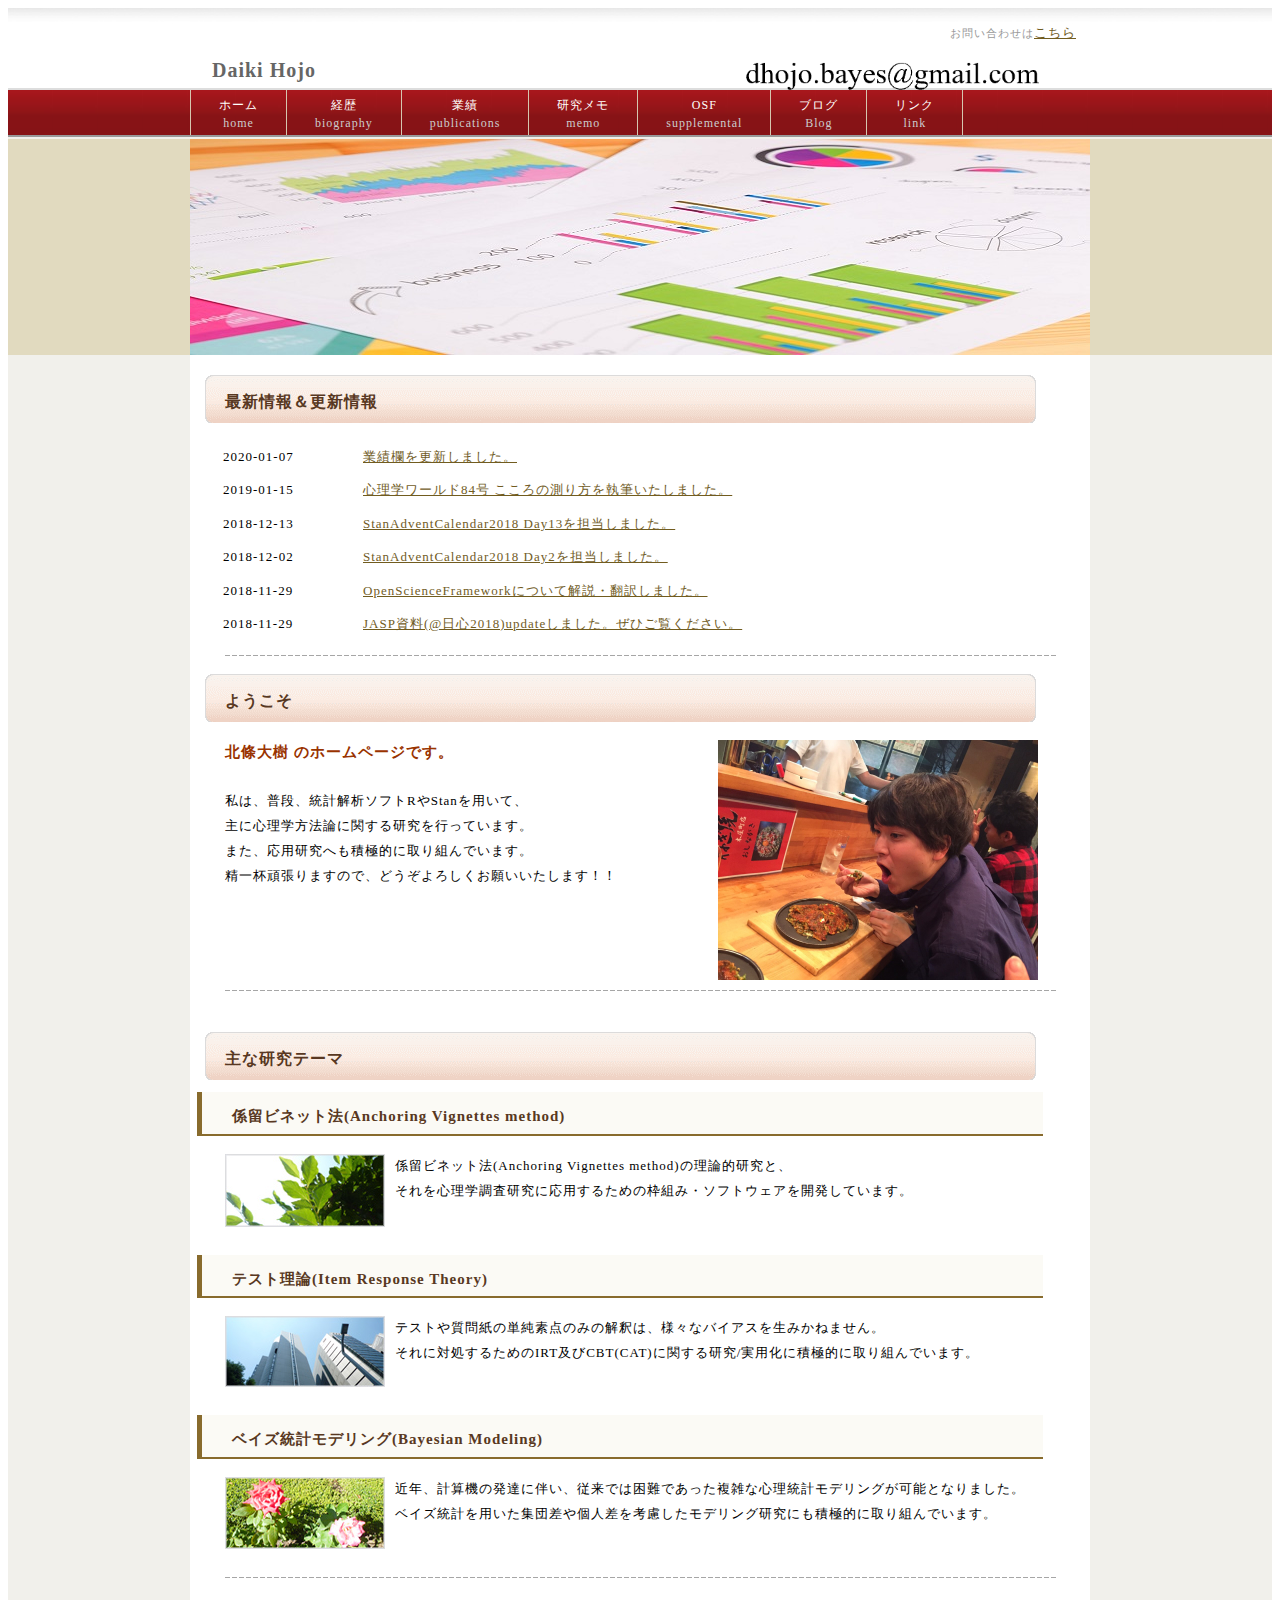
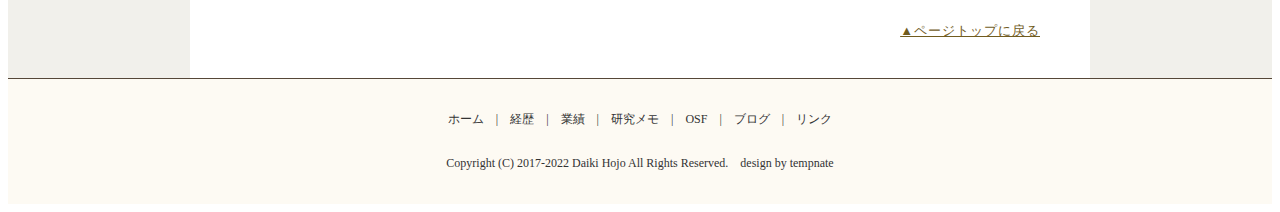
<file: index.html>
<!DOCTYPE html PUBLIC "-//W3C//DTD XHTML 1.0 Transitional//EN" "http://www.w3.org/TR/xhtml1/DTD/xhtml1-transitional.dtd">
  <html xmlns="http://www.w3.org/1999/xhtml" xml:lang="ja" lang="ja">
    <head>
      <meta http-equiv="Content-Type" content="application/xhtml+xml; charset=UTF-8" />
      <meta name="keywords" content="dastatis, Daiki Hojo, Mad Bayesian, Bayesian,北條大樹, 北条大樹, 係留寸描法, 係留ビネット法, ベイジアン, 心理統計" />
      <meta name="description" content="北條大樹のホームページです" />
      <title>北條大樹(Daiki Hojo) ホームページ</title>
      <link rel="stylesheet" href="style.css" type="text/css" />
  		<script>
        (function(i,s,o,g,r,a,m){i['GoogleAnalyticsObject']=r;i[r]=i[r]||function(){
        (i[r].q=i[r].q||[]).push(arguments)},i[r].l=1*new Date();a=s.createElement(o),
        m=s.getElementsByTagName(o)[0];a.async=1;a.src=g;m.parentNode.insertBefore(a,m)
        })(window,document,'script','https://www.google-analytics.com/analytics.js','ga');
        ga('create', 'UA-96980201-1', 'auto');
        ga('send', 'pageview');
  		</script>

    </head>

    <body>
      <!-- メイン -->
      <div id="main">

    	<!-- ヘッダー -->
      <div id="header">
        <table border="0" align="center" cellpadding="0" cellspacing="0" width="900">
        <tr>
		      <td><div id="table-left"><h2><a href="index.html">
			      Daiki Hojo</a></h2></div></td>
		      <td><div id="table-right">
			    <p class="h_txt">お問い合わせは<a href="https://forms.gle/zp4BkFu63emzdf3cA">こちら</a><br>
				<img src="img/mail_ad_0406a.png" alt="" border="0" width="50%"></p>
			</div></td>
		  </tr>
        </table>
      </div>

      <div id="header-menu">
        <ul>
          <li id="home"><a href="index.html">ホーム<br /><span class="sub">home</span></a></li>
          <li><a href="biography.html">経歴<br /><span class="sub">biography</span></a></li>
          <li><a href="publications.html">業績<br /><span class="sub">publications</span></a></li>
          <li><a href="memo.html">研究メモ<br /><span class="sub">memo</span></a></li>
          <li><a href="https://osf.io/7d9zw/">OSF<br /><span class="sub">supplemental</span></a></li>
	        <li><a href="http://dastatis.hatenablog.com/">ブログ<br /><span class="sub">Blog</span></a></li>
          <li><a href="link.html">リンク<br /><span class="sub">link</span></a></li>
        </ul>
      </div>

      <div id="header-img">
		<img src="img/PAK85_deskshiryou20131223_TP_V.jpg" alt="" border="0" width="900px"  />
	  </div>
      <!-- ヘッダー終わり -->

      <!-- コンテンツ -->

      <!-- メインコンテンツ -->

      <div id="container">
        <div id="contents">

          <h2>最新情報＆更新情報</h2>
      <div id="news">
      <dl>
      		<dt>2020-01-07</dt>
		<dd><a href="https://dastatis.github.io/publications.html">業績欄を更新しました。</a></dd>	      
		<dt>2019-01-15</dt>
		<dd><a href="https://psych.or.jp/publication/world084/pw15/">心理学ワールド84号 こころの測り方を執筆いたしました。</a></dd>	      
		<dt>2018-12-13</dt>
		<dd><a href="https://dastatis.github.io/pdf/StanAdvent2018/IntroJobsPane.html">StanAdventCalendar2018 Day13を担当しました。</a></dd>	            
		<dt>2018-12-02</dt>
              <dd><a href="https://dastatis.github.io/pdf/StanAdvent2018/bayesplot.html">StanAdventCalendar2018 Day2を担当しました。</a></dd>	      
	      <dt>2018-11-29</dt>
              <dd><a href="https://osf.io/gceur/">OpenScienceFrameworkについて解説・翻訳しました。</a></dd>	      
      	      <dt>2018-11-29</dt>
              <dd><a href="https://osf.io/2wfrj/">JASP資料(@日心2018)updateしました。ぜひご覧ください。</a></dd>	      
	      <dt>2018-10-06</dt>
              <dd><a href="https://dastatis.github.io/publications.html">「楽しいベイズモデリング」の第19章を執筆いたしました.</a></dd>
	      <dt>2018-09-25,27</dt>
              <dd><a href="https://dastatis.github.io/publications.html">日本心理学会にて発表を行いました。</a></dd>
	      <dt>2018-09-14</dt>
              <dd><a href="https://dastatis.github.io/publications.html">業績欄を更新しました。</a></dd>
	      <dt>2018-07-31</dt>
              <dd><a href="https://dastatis.github.io/publications.html">MathPsych2018@Madisonにて発表を行いました。</a></dd>
	      <dt>2018-06-30</dt>
              <dd><a href="dastatis.github.io/pdf/[シンポ]心理学者のためのベイズ統計学-これからの仮説検証とモデル評価-.pdf">ベイズ塾主催の第3回WSで発表いたします(発表資料はこちら)。</a></dd>
	      <dt>2018-06-10</dt>
              <dd><a href="http://dastatis.hatenablog.com/entry/2018/06/10/173427">Tokyo.R #70で発表しました。</a></dd>
        <dt>2018-04-01</dt>
              <dd><a href="https://dastatis.github.io/biography.html">連絡先が変更になりました｡よろしくお願いいたします｡</a></dd>
        <dt>2018-04-01</dt>
              <dd><a href="https://dastatis.github.io/biography.html">新年度になりました｡自身に進学･所属変更等がありましたが､本年度もよろしくお願いいたします｡</a></dd>
        <dt>2018-04-01</dt>
              <dd><a href="https://dastatis.github.io/biography.html">日本学術振興会 特別研究員(DC1)として研究に専念します｡</a></dd>
        <dt>2018-04-01</dt>
              <dd><a href="https://dastatis.github.io/biography.html">博士後期課程への進学と同時に所属が専修大学から東京大学に変更になりました｡</a></dd>
        <dt>2018-03-25</dt>
              <dd><a href="https://dastatis.github.io/publications.html">行動計量学にacceptされた論文が公刊されました｡</a></dd>
      	<dt>2018-03-16</dt>
              <dd><a href="https://dastatis.github.io/publications.html">共著者が第10回日本不安症学会 学術大会において、若手優秀演題賞を受賞しました。</a></dd>
      	<dt>2018-03-16</dt>
              <dd><a href="https://dastatis.github.io/publications.html">業績欄を更新しました。</a></dd>
      	<dt>2018-01-01</dt>
              <dd><a href="">本年もよろしくお願いいたします。</a></dd>
      	<dt>2017-12-21</dt>
              <dd><a href="dastatis.github.io/pdf/BayesFactor.html">Stan advent calendar 2017/12/21 記事書きました｡</a></dd>
      	<dt>2017-11-01</dt>
              <dd><a href="https://osf.io/7d9zw/">資料欄にOSFのリンクを張りました｡</a></dd>
        <dt>2017-10-04</dt>
              <dd><a href="https://dastatis.github.io/publications.html">業績欄を更新しました。</a></dd>
        <dt>2017-09-30</dt>
              <dd><a href="dastatis.github.io/pdf/JABCT_20170930.pdf">日本認知・行動療法学会における発表資料(pdf)はこちらです。</a></dd>
        <dt>2017-09-03</dt>
              <dd><a href="https://osf.io/472mk/">統計関連学会連合大会の発表資料はこちらです。</a></dd>
        <dt>2017-07-23</dt>
              <dd><a href="https://dastatis.github.io/publications.html">MathPsych2017@UKにて発表を行いました。</a></dd>
      	<dt>2017-05-22</dt>
              <dd><a href="https://dastatis.github.io/index.html">遅くなりましたが、本年度もよろしくお願いいたします。</a></dd>
      	<dt>2017-03-30</dt>
              <dd><a href="https://dastatis.github.io/index.html">HPの試験運用中です。これから整えていきます。</a></dd>
      	<dt>2017-01-13</dt>
              <dd><a href="http://www.senshu-u.ac.jp/news/news_2016/news_170120_marketing.html">NRI分析コンテストにて最優秀賞を受賞(大学記事)</a></dd>
      	<dt>2016-12-24</dt>
              <dd><a href="http://www.slideshare.net/daikihojo/stan-70425025">Stanの便利な事後処理関数をまとめました(SlideShare)</a></dd>
        <dt>2016-11-24</dt>
              <dd><a href="http://www.senshu-u.ac.jp/news/news_2016/news_20161206_keisanki.html">日本計算機統計学会学生研究発表賞を受賞(大学記事)</a>	</dd>
      </dl>
    </div>


          <p><img src="img/line2.gif" alt="" border="0" /></p>

          <h2>ようこそ</h2>
          <p><span class="brown_big"> 北條大樹 のホームページです。</span><img class="picture_r" src="img/top_image.jpeg" alt="" border="0"  width="320"/>
	        <br><br>
	         私は、普段、統計解析ソフトRやStanを用いて、<br>
            主に心理学方法論に関する研究を行っています。<br>
            また、応用研究へも積極的に取り組んでいます。<br>
            精一杯頑張りますので、どうぞよろしくお願いいたします！！<br><br>

          <p><img src="img/line2.gif" alt="" border="0" /></p>
          <br />

          <h2>主な研究テーマ</h2>
          <h3>係留ビネット法(Anchoring Vignettes method)</h3>
          <p><img class="picture" src="img/point01.jpg" alt="" border="0" />
			      係留ビネット法(Anchoring Vignettes method)の理論的研究と、<br>それを心理学調査研究に応用するための枠組み・ソフトウェアを開発しています。
		      <br clear="left" /></p>
          <h3>テスト理論(Item Response Theory)</h3>
          <p><img class="picture" src="img/point02.jpg" alt="" border="0" />
    			テストや質問紙の単純素点のみの解釈は、様々なバイアスを生みかねません。<br>
    			それに対処するためのIRT及びCBT(CAT)に関する研究/実用化に積極的に取り組んでいます。
    		  <br clear="left" /></p>
          <h3>ベイズ統計モデリング(Bayesian Modeling)</h3>
          <p><img class="picture" src="img/point03.jpg" alt="" border="0" />
    			近年、計算機の発達に伴い、従来では困難であった複雑な心理統計モデリングが可能となりました。<br>
    			ベイズ統計を用いた集団差や個人差を考慮したモデリング研究にも積極的に取り組んでいます。
    		  <br clear="left" /></p>
          <p><img src="img/line2.gif" alt="" border="0" /></p>
          <br />

          <p class="back"><a href="#header">▲ページトップに戻る</a></p>
          <br />
        </div>
        <!-- メインコンテンツ終わり -->
        <!-- メニュー --><!-- メニュー終わり -->
      </div>
      <!-- コンテンツ終わり -->
      <!-- フッター -->
      <div id="footer">
        <a href="index.html">ホーム</a>　|　<a href="biography.html">経歴</a>　|　<a href="publications.html">業績</a>　|　<a href="memo.html">研究メモ</a>　|　<a href="https://osf.io/7d9zw/">OSF</a>　|　<a href="http://dastatis.hatenablog.com/">ブログ</a>　|　<a href="link.html">リンク</a>
        <br />
        <br />
        Copyright (C) 2017-2022 Daiki Hojo All Rights Reserved.　design by <a href="http://tempnate.com/" target="_blank">tempnate</a>
      </div>
      <!-- フッター終わり -->
    </div>
    <!-- メイン終わり -->
    </body>
  </html>
</file>
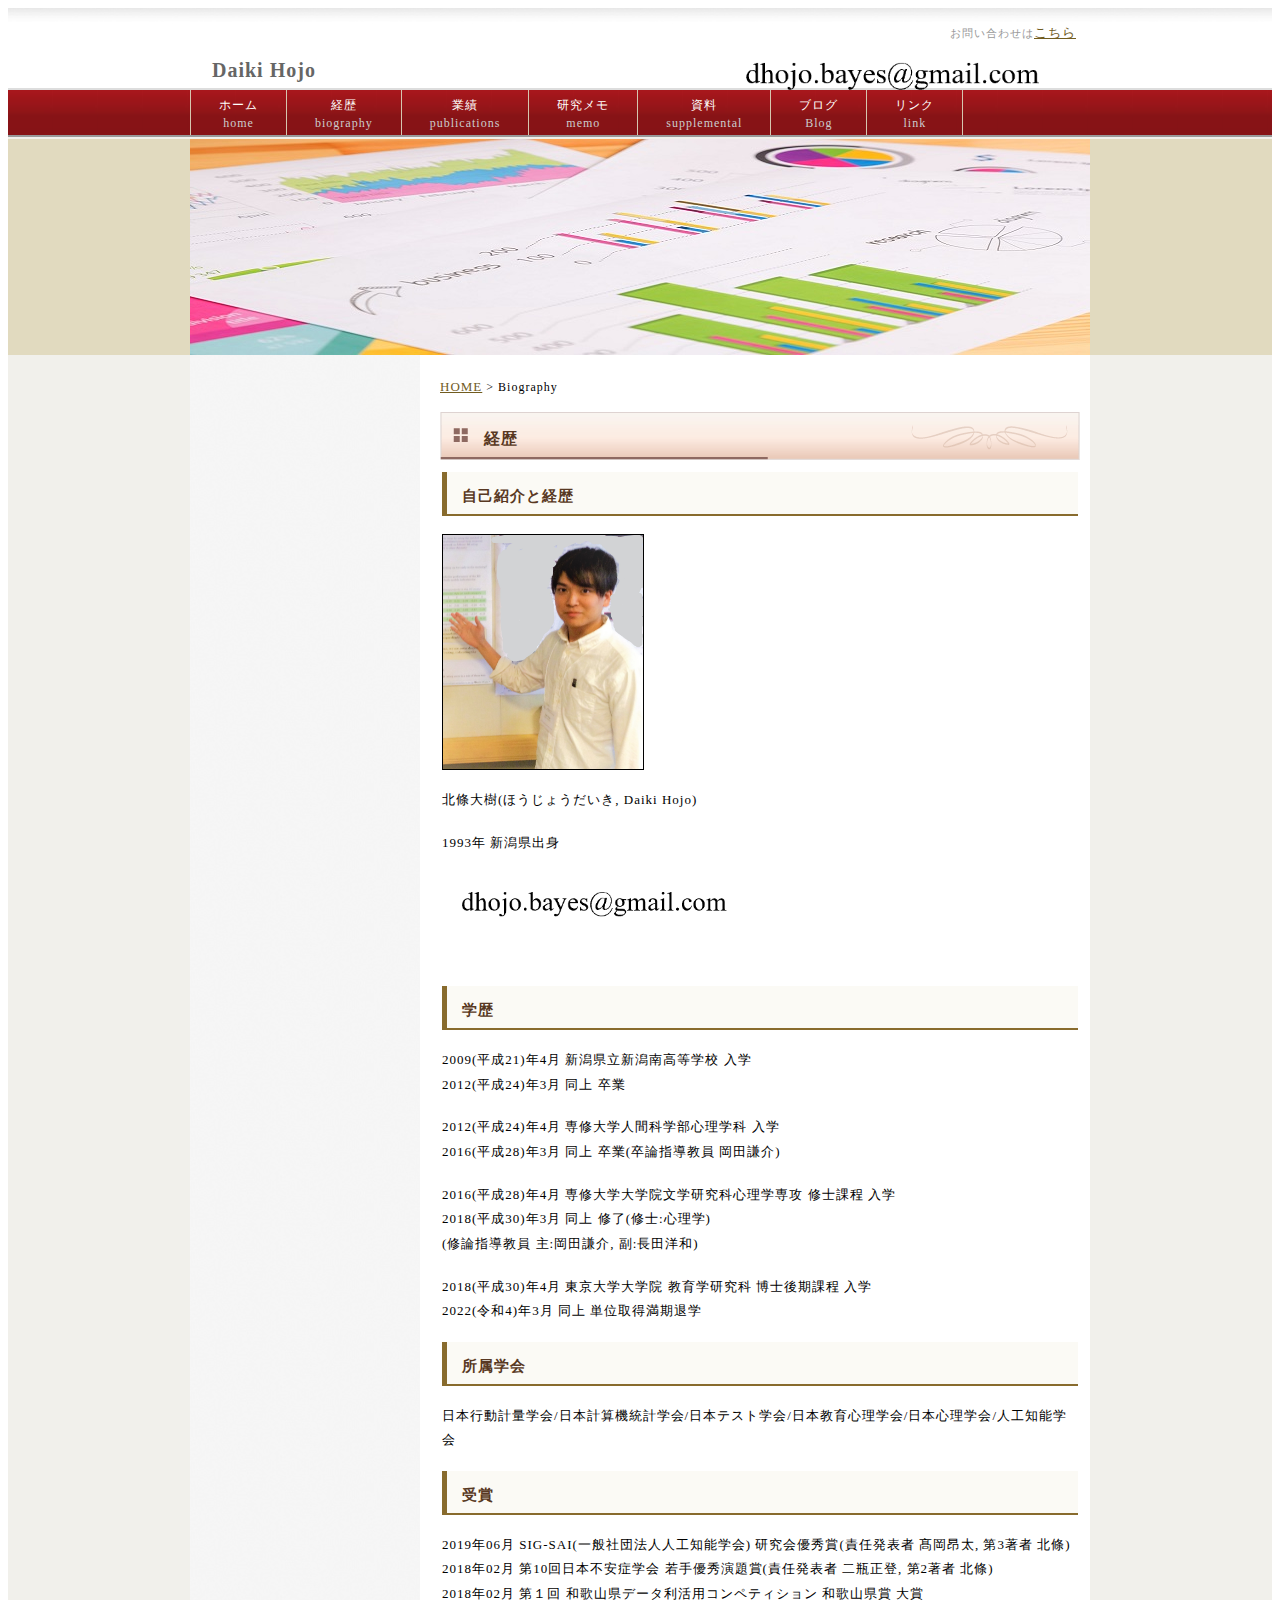
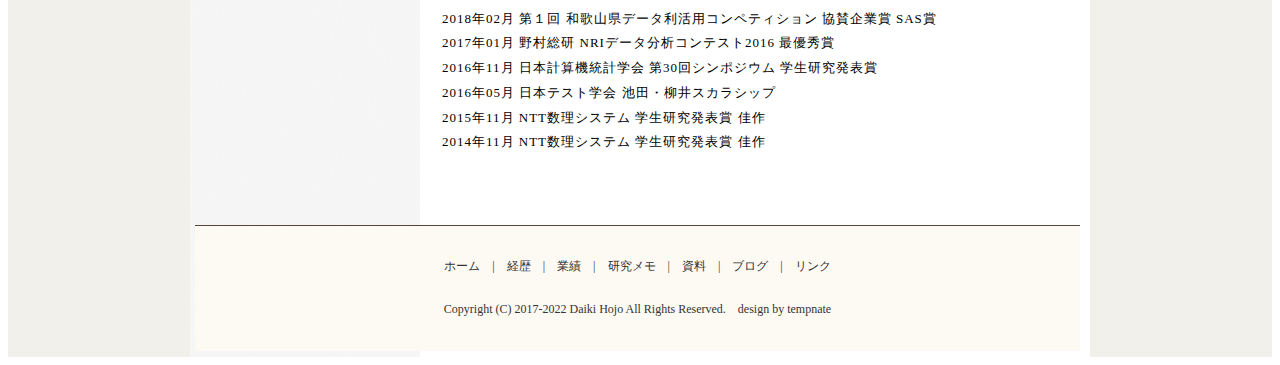
<file: biography.html>
<!DOCTYPE html PUBLIC "-//W3C//DTD XHTML 1.0 Transitional//EN" "http://www.w3.org/TR/xhtml1/DTD/xhtml1-transitional.dtd">
<html xmlns="http://www.w3.org/1999/xhtml" xml:lang="ja" lang="ja">
<head>
<meta http-equiv="Content-Type" content="application/xhtml+xml; charset=UTF-8" />
     <meta name="keywords" content="dastatis, Daiki Hojo, Mad Bayesian,,Bayesian,
				    北條大樹, 北条大樹, 係留寸描法, 係留ビネット法,
				    ベイジアン, 心理統計" />
<meta name="description" content="北條大樹の経歴ページです" />
<title>北條大樹 経歴</title>
<link rel="stylesheet" href="style_menu.css" type="text/css" />
</head>

<body>

<!-- メイン -->

<div id="main">


  <!-- ヘッダー -->
      <div id="header">
        <table border="0" align="center" cellpadding="0" cellspacing="0" width="900">
        <tr>
		<td><div id="table-left"><h2><a href="index.html">

			Daiki Hojo</a></h2></div></td>
		<td><div id="table-right">
			<p class="h_txt">お問い合わせは<a href="https://forms.gle/zp4BkFu63emzdf3cA">こちら</a><br>
				<img src="img/mail_ad_0406a.png" alt="" border="0" width="50%"></p>
			</div></td>
		</tr>
        </table>
      </div>

      <div id="header-menu">
        <ul>
          <li id="home"><a href="index.html">ホーム<br /><span class="sub">home</span></a></li>
          <li><a href="biography.html">経歴<br /><span class="sub">biography</span></a></li>
          <li><a href="publications.html">業績<br /><span class="sub">publications</span></a></li>
          <li><a href="memo.html">研究メモ<br /><span class="sub">memo</span></a></li>
          <li><a href="https://osf.io/7d9zw/">資料<br /><span class="sub">supplemental</span></a></li>
	        <li><a href="http://dastatis.hatenablog.com/">ブログ<br /><span class="sub">Blog</span></a></li>
          <li><a href="link.html">リンク<br /><span class="sub">link</span></a></li>
        </ul>
      </div>

      <div id="header-img">
		<img src="img/PAK85_deskshiryou20131223_TP_V.jpg" alt="" border="0" width="900px"  />
	  </div>
      <!-- ヘッダー終わり -->


<!-- コンテンツ -->

<!-- メインコンテンツ -->

	<div id="container">
		<div id="contents">

			<div id="pannavi">
				<a href="index.html">HOME</a> > Biography
			</div>

			<h2>経歴</h2>
			<h3 class="biography_txt2">自己紹介と経歴</h3>
			<p><img class="biography_pic" src="img/biography_img3.jpg" alt="写真" border="1" width=200px/></p>
			<p class="biography_txt">北條大樹(ほうじょうだいき, Daiki Hojo)</p>
			<p class="biography_txt">1993年 新潟県出身</p>
      			<img src="img/mail_ad_0406a.png" alt="" border="0" width="50%"></p>
			<!-- <p><img src="img/line2.gif" alt="" border="0" /></p> -->
			<br clear="left" />

			<h3 class="biography_txt2">学歴</h3>
			<p class="biography_txt2">2009(平成21)年4月 新潟県立新潟南高等学校 入学<br>
									  2012(平成24)年3月 同上 卒業</p>
			<p class="biography_txt2">2012(平成24)年4月 専修大学人間科学部心理学科 入学<br>
									  2016(平成28)年3月 同上 卒業(卒論指導教員 岡田謙介)</p>
 			<p class="biography_txt2">2016(平成28)年4月 専修大学大学院文学研究科心理学専攻 修士課程 入学<br>
									  2018(平成30)年3月 同上 修了(修士:心理学)<br>
                    (修論指導教員 主:岡田謙介, 副:長田洋和)<br></p>
      <p class="biography_txt2">2018(平成30)年4月 東京大学大学院 教育学研究科 博士後期課程 入学<br>
              									  2022(令和4)年3月 同上 単位取得満期退学</p>

			<!-- <p><img src="img/line2.gif" alt="" border="0" /></p> -->

			<h3 class="biography_txt2">所属学会</h3>
			<p class="biography_txt2">日本行動計量学会/日本計算機統計学会/日本テスト学会/日本教育心理学会/日本心理学会/人工知能学会</p>

			<h3 class="biography_txt2">受賞</h3>
			<p class="biography_txt2">
			2019年06月 SIG-SAI(一般社団法人人工知能学会) 研究会優秀賞(責任発表者 髙岡昂太, 第3著者 北條)<br>
			2018年02月 第10回日本不安症学会 若手優秀演題賞(責任発表者 二瓶正登, 第2著者 北條)<br>
			2018年02月 第１回 和歌山県データ利活用コンペティション 和歌山県賞 大賞<br>
			2018年02月 第１回 和歌山県データ利活用コンペティション 協賛企業賞 SAS賞<br>
			2017年01月 野村総研 NRIデータ分析コンテスト2016 最優秀賞<br>
			2016年11月 日本計算機統計学会 第30回シンポジウム 学生研究発表賞<br>
			2016年05月 日本テスト学会 池田・柳井スカラシップ<br>
			2015年11月 NTT数理システム 学生研究発表賞 佳作<br>
			2014年11月 NTT数理システム 学生研究発表賞 佳作</p>
			<!-- <p><img src="img/line2.gif" alt="" border="0" /></p> -->
			<br clear="left" />
			<br />
		</div>

		<!-- コンテンツ終わり -->

      <!-- フッター -->
      <div id="footer">
        <a href="index.html">ホーム</a>　|　<a href="biography.html">経歴</a>　|　<a href="publications.html">業績</a>　|　<a href="memo.html">研究メモ</a>　|　<a href="https://osf.io/7d9zw/">資料</a>　|　<a href="http://dastatis.hatenablog.com/">ブログ</a>　|　<a href="link.html">リンク</a>
        <br />
        <br />
        Copyright (C) 2017-2022 Daiki Hojo All Rights Reserved.　design by <a href="http://tempnate.com/" target="_blank">tempnate</a>
      </div>
      <!-- フッター終わり -->

	</div>
	<!-- メイン終わり -->
</div>
</body>
</html>
</file>
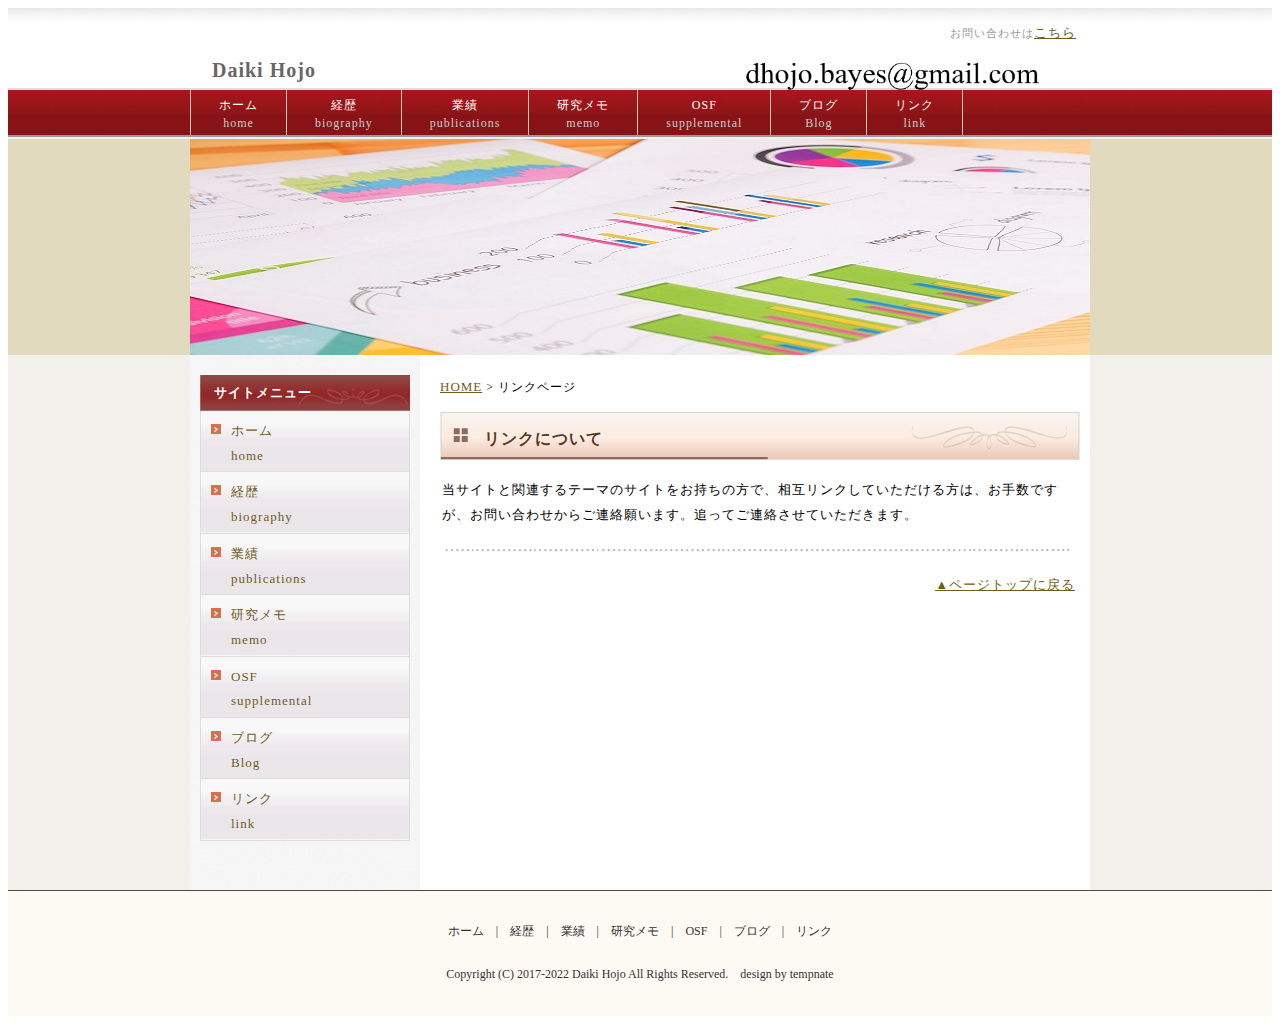
<file: link.html>
<!DOCTYPE html PUBLIC "-//W3C//DTD XHTML 1.0 Transitional//EN" "http://www.w3.org/TR/xhtml1/DTD/xhtml1-transitional.dtd">
<html xmlns="http://www.w3.org/1999/xhtml" xml:lang="ja" lang="ja">
<head>
<meta http-equiv="Content-Type" content="application/xhtml+xml; charset=UTF-8" />
     <meta name="keywords" content="dastatis, Daiki Hojo, Mad Bayesian,,Bayesian,
				    北條大樹, 北条大樹, 係留寸描法, 係留ビネット法,
				    ベイジアン, 心理統計" />
<meta name="description" content="北條大樹の経歴ページです" />
<title>北條大樹 経歴</title>
<link rel="stylesheet" href="style_menu.css" type="text/css" />
</head>

<body>

<!-- メイン -->

<div id="main">


  <!-- ヘッダー -->
      <div id="header">
        <table border="0" align="center" cellpadding="0" cellspacing="0" width="900">
        <tr>
		<td><div id="table-left"><h2><a href="index.html">

			Daiki Hojo</a></h2></div></td>
		<td><div id="table-right">
			<p class="h_txt">お問い合わせは<a href="https://forms.gle/zp4BkFu63emzdf3cA">こちら</a><br>
				<img src="img/mail_ad_0406a.png" alt="" border="0" width="50%"></p>
			</div></td>
		</tr>
        </table>
      </div>

      <div id="header-menu">
        <ul>
          <li id="home"><a href="index.html">ホーム<br /><span class="sub">home</span></a></li>
          <li><a href="biography.html">経歴<br /><span class="sub">biography</span></a></li>
          <li><a href="publications.html">業績<br /><span class="sub">publications</span></a></li>
          <li><a href="memo.html">研究メモ<br /><span class="sub">memo</span></a></li>
          <li><a href="https://osf.io/7d9zw/">OSF<br /><span class="sub">supplemental</span></a></li>
	        <li><a href="http://dastatis.hatenablog.com/">ブログ<br /><span class="sub">Blog</span></a></li>
          <li><a href="link.html">リンク<br /><span class="sub">link</span></a></li>
        </ul>
      </div>

      <div id="header-img">
		<img src="img/PAK85_deskshiryou20131223_TP_V.jpg" alt="" border="0" width="900px"  />
	  </div>
      <!-- ヘッダー終わり -->



<!-- コンテンツ -->

<!-- メインコンテンツ -->

<div id="container">
  <div id="contents">


<div id="pannavi">
<a href="index.html">HOME</a> > リンクページ
</div>


<h2>リンクについて</h2>
<p>当サイトと関連するテーマのサイトをお持ちの方で、相互リンクしていただける方は、お手数ですが、お問い合わせからご連絡願います。追ってご連絡させていただきます。</p>




<p><img src="img/line.gif" alt="" border="0" /></p>

<p class="back"><a href="#header">▲ページトップに戻る</a></p>

<br />

  </div>

<!-- メインコンテンツ終わり -->

<!-- メニュー -->

  <div id="menu">

<div class="menulist">

   <h2>サイトメニュー</h2>
          <a href="index.html">ホーム<br /><span class="sub">home</span></a>
          <a href="biography.html">経歴<br /><span class="sub">biography</span></a>
          <a href="publications.html">業績<br /><span class="sub">publications</span></a>
          <a href="memo.html">研究メモ<br /><span class="sub">memo</span></a>
          <a href="https://osf.io/7d9zw/">OSF<br /><span class="sub">supplemental</span></a>
          <a href="http://dastatis.hatenablog.com/">ブログ<br /><span class="sub">Blog</span></a>
          <a href="link.html">リンク<br /><span class="sub">link</span></a>

</div>

  </div>

<!-- メニュー終わり -->

</div>

<!-- コンテンツ終わり -->

<!-- フッター -->
      <div id="footer">
        <a href="index.html">ホーム</a>　|　<a href="biography.html">経歴</a>　|　<a href="publications.html">業績</a>　|　<a href="memo.html">研究メモ</a>　|　<a href="supplemental.html">OSF</a>　|　<a href="http://dastatis.hatenablog.com/">ブログ</a>　|　<a href="link.html">リンク</a>
        <br />
        <br />
        Copyright (C) 2017-2022 Daiki Hojo All Rights Reserved.　design by <a href="http://tempnate.com/" target="_blank">tempnate</a>
      </div>
      <!-- フッター終わり -->
    </div>
    <!-- メイン終わり -->
    </body>
  </html>
</file>
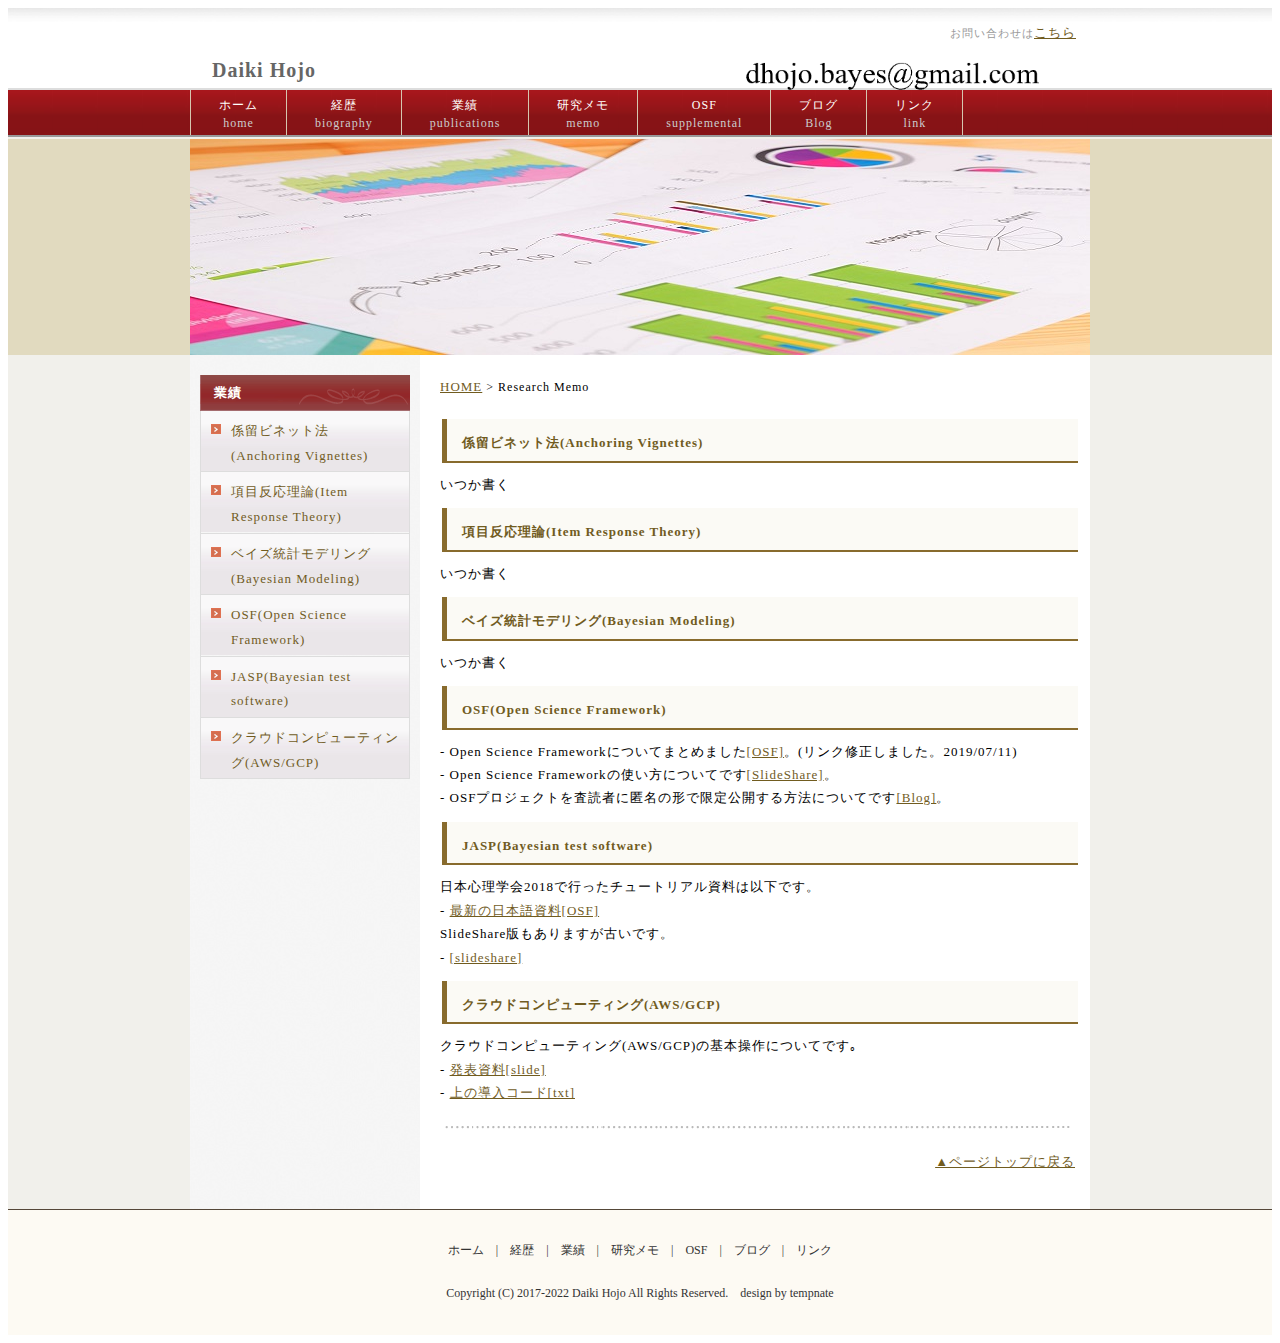
<file: memo.html>
<!DOCTYPE html PUBLIC "-//W3C//DTD XHTML 1.0 Transitional//EN" "http://www.w3.org/TR/xhtml1/DTD/xhtml1-transitional.dtd">
<html xmlns="http://www.w3.org/1999/xhtml" xml:lang="ja" lang="ja">
<head>
<meta http-equiv="Content-Type" content="application/xhtml+xml; charset=UTF-8" />
     <meta name="keywords" content="dastatis, Daiki Hojo,Bayesian,
				    北條大樹, 北条大樹, 係留寸描法, 係留ビネット法,
				    ベイジアン, 心理統計" />
<meta name="description" content="北條大樹の経歴ページです" />
<title>北條大樹 memo</title>
<link rel="stylesheet" href="style_menu.css" type="text/css" />
</head>

<body>

<!-- メイン -->

<div id="main">


  <!-- ヘッダー -->
      <div id="header">
        <table border="0" align="center" cellpadding="0" cellspacing="0" width="900">
        <tr>
		<td><div id="table-left"><h2><a href="index.html">

			Daiki Hojo</a></h2></div></td>
		<td><div id="table-right">
			<p class="h_txt">お問い合わせは<a href="https://forms.gle/zp4BkFu63emzdf3cA">こちら</a><br>
				<img src="img/mail_ad_0406a.png" alt="" border="0" width="50%"></p>
			</div></td>
		</tr>
        </table>
      </div>

      <div id="header-menu">
        <ul>
          <li id="home"><a href="index.html">ホーム<br /><span class="sub">home</span></a></li>
          <li><a href="biography.html">経歴<br /><span class="sub">biography</span></a></li>
          <li><a href="publications.html">業績<br /><span class="sub">publications</span></a></li>
          <li><a href="memo.html">研究メモ<br /><span class="sub">memo</span></a></li>
          <li><a href="https://osf.io/7d9zw/">OSF<br /><span class="sub">supplemental</span></a></li>
	        <li><a href="http://dastatis.hatenablog.com/">ブログ<br /><span class="sub">Blog</span></a></li>
          <li><a href="link.html">リンク<br /><span class="sub">link</span></a></li>
        </ul>
      </div>

      <div id="header-img">
		<img src="img/PAK85_deskshiryou20131223_TP_V.jpg" alt="" border="0" width="900px"  />
	  </div>
      <!-- ヘッダー終わり -->



	<!-- コンテンツ -->

	<!-- メインコンテンツ -->

	<div id="container">
		<div id="contents">
			<div id="pannavi">
				<a href="index.html">HOME</a> > Research Memo
			</div>
		<h3><A Name="tag1">係留ビネット法(Anchoring Vignettes)</A></h3>
		いつか書く

		<h3><A Name="tag2">項目反応理論(Item Response Theory)</A></h3>
    いつか書く

		<h3><A Name="tag3">ベイズ統計モデリング(Bayesian Modeling)</A></h3>
    いつか書く
		<h3><A Name="tag4">OSF(Open Science Framework)</A></h3>
			- Open Science Frameworkについてまとめました<a href ="https://osf.io/t2g95/">[OSF]</a>。(リンク修正しました。2019/07/11)<br>
			- Open Science Frameworkの使い方についてです<a href ="https://www.slideshare.net/daikihojo/osfpsyarxiv">[SlideShare]</a>。<br>
			- OSFプロジェクトを査読者に匿名の形で限定公開する方法についてです<a href ="http://dastatis.hatenablog.com/entry/2018/07/24/191857">[Blog]</a>。<br>
			
		<h3><A Name="tag5">JASP(Bayesian test software)</A></h3>
			日本心理学会2018で行ったチュートリアル資料は以下です。<br>
			- <a href = "https://osf.io/2wfrj/">最新の日本語資料[OSF]</a><br>
			SlideShare版もありますが古いです。<br>
			- <a href = "https://www.slideshare.net/daikihojo/jasp-89875504">[slideshare]</a><br>

		<h3><A Name="tag6">クラウドコンピューティング(AWS/GCP)</A></h3>
			クラウドコンピューティング(AWS/GCP)の基本操作についてです｡<br>
			- <a href = "https://speakerdeck.com/dastatis/xin-li-xue-zhe-niyi-li-tukamosirenaikuraudokonpiyuteingu">発表資料[slide]</a><br>
			- <a href = "pdf/Hojo_CloudComputingSetup.txt">上の導入コード[txt]</a><br>
			
<p><img src="img/line.gif" alt="" border="0" /></p>

<p class="back"><a href="#header">▲ページトップに戻る</a></p>

<br />

  </div>

<!-- メインコンテンツ終わり -->

<!-- メニュー -->

	<div id="menu">
		<div class="menulist">
			<h2>業績</h2>
			<a href="#tag1">係留ビネット法<br>(Anchoring Vignettes)</a>
			<a href="#tag2">項目反応理論(Item Response Theory)</a>
			<a href="#tag3">ベイズ統計モデリング(Bayesian Modeling)</a>
			<a href="#tag4">OSF(Open Science Framework)</a>
			<a href="#tag5">JASP(Bayesian test software)</a>
			<a href="#tag6">クラウドコンピューティング(AWS/GCP)</a>
		</div>
	</div>

<!-- メニュー終わり -->

</div>

<!-- コンテンツ終わり -->

      <!-- フッター -->
      <div id="footer">
        <a href="index.html">ホーム</a>　|　<a href="biography.html">経歴</a>　|　<a href="publications.html">業績</a>　|　<a href="memo.html">研究メモ</a>　|　<a href="https://osf.io/7d9zw/">OSF</a>　|　<a href="http://dastatis.hatenablog.com/">ブログ</a>　|　<a href="link.html">リンク</a>
        <br />
        <br />
        Copyright (C) 2017-2022 Daiki Hojo All Rights Reserved.　design by <a href="http://tempnate.com/" target="_blank">tempnate</a>
      </div>
      <!-- フッター終わり -->

</div>

<!-- メイン終わり -->

</body>
</html>
</file>
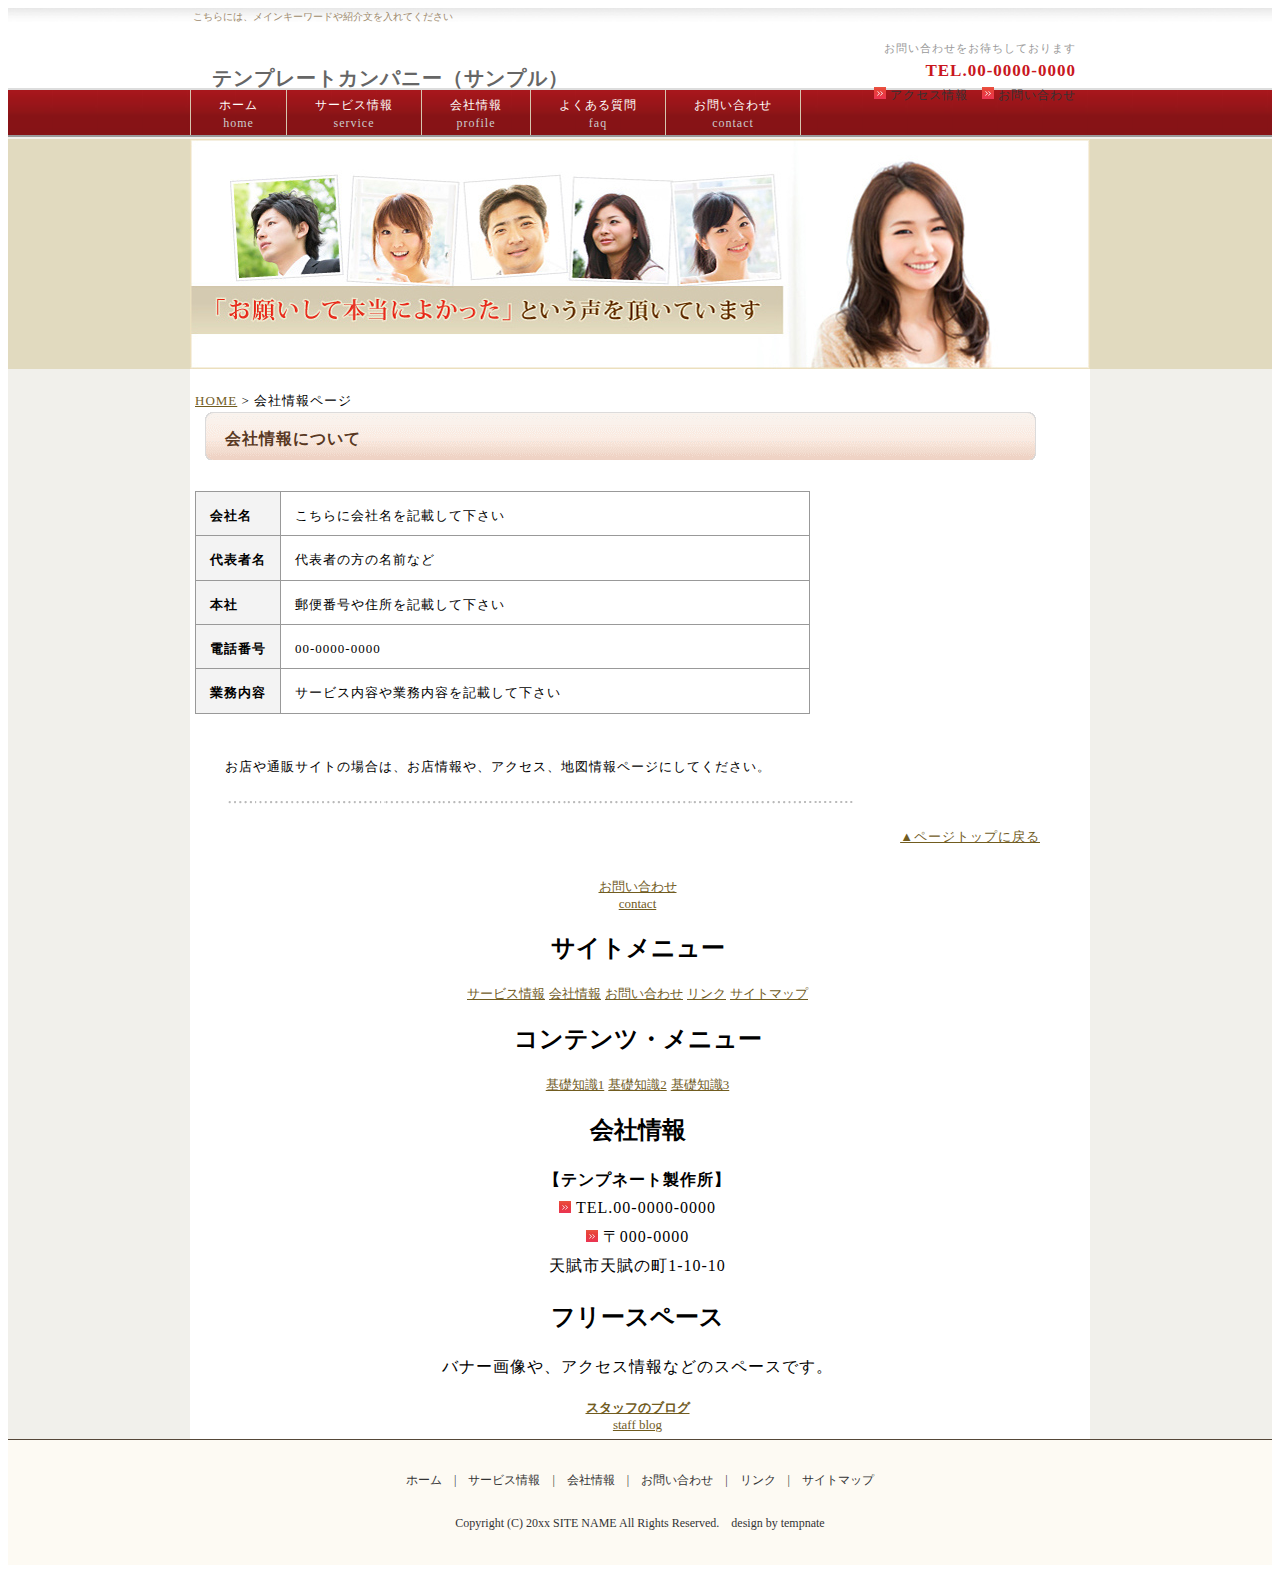
<file: profile.html>
<!DOCTYPE html PUBLIC "-//W3C//DTD XHTML 1.0 Transitional//EN" "http://www.w3.org/TR/xhtml1/DTD/xhtml1-transitional.dtd">
<html xmlns="http://www.w3.org/1999/xhtml" xml:lang="ja" lang="ja">
<head>
<meta http-equiv="Content-Type" content="application/xhtml+xml; charset=UTF-8" />
<meta name="keywords" content="キーワード" />
<meta name="description" content="紹介文" />
<title>ホームページ・タイトル</title>
<link rel="stylesheet" href="style.css" type="text/css" />
</head>

<body>

<!-- メイン -->

<div id="main">


<!-- ヘッダー -->

<div id="header">

<h1>こちらには、メインキーワードや紹介文を入れてください</h1>

<table border="0" align="center" cellpadding="0" cellspacing="0" width="900">
  <tr>
    <td><div id="table-left"><h2><a href="index.html">テンプレートカンパニー（サンプル）</a></h2></div></td>
    <td><div id="table-right">
     <p class="h_txt">お問い合わせをお待ちしております</p>
     <p class="h_tel">TEL.00-0000-0000</p>
     <p class="h_nav"><img src="img/icon.gif" alt="" border="0" /> <a href="access.html">アクセス情報</a>　<img src="img/icon.gif" alt="" border="0" /> <a href="contact.html">お問い合わせ</a></p></div></td>
  </tr>
</table>

</div>

<div id="header-menu">
   <ul>
    <li id="home"><a href="index.html">ホーム<br /><span class="sub">home</span></a></li>
    <li><a href="service.html">サービス情報<br /><span class="sub">service</span></a></li>
    <li><a href="profile.html">会社情報<br /><span class="sub">profile</span></a></li>
    <li><a href="#">よくある質問<br /><span class="sub">faq</span></a></li>
    <li><a href="contact.html">お問い合わせ<br /><span class="sub">contact</span></a></li>
   </ul>
</div>


<div id="header-img"><img src="img/head_img_slim.jpg" alt="" border="0" /></div>


<!-- ヘッダー終わり -->


<!-- コンテンツ -->

<!-- メインコンテンツ -->

<div id="container">
  <div id="contents">


<div id="pannavi">
<a href="index.html">HOME</a> > 会社情報ページ
</div>


<h2>会社情報について</h2>


<br />

<table class="table_line">
  <tr>
    <td class="table_line" bgcolor="#f3f3f3"><b>会社名</b> </td>
    <td class="table_line" width="500">こちらに会社名を記載して下さい</td>
  </tr>
  <tr>
    <td class="table_line" bgcolor="#f3f3f3"><b>代表者名</b></td>
    <td class="table_line">代表者の方の名前など</td>
  </tr>
  <tr>
    <td class="table_line" bgcolor="#f3f3f3"><b>本社</b></td>
    <td class="table_line">郵便番号や住所を記載して下さい</td>
  </tr>
  <tr>
    <td class="table_line" bgcolor="#f3f3f3"><b>電話番号</b></td>
    <td class="table_line">00-0000-0000</td>
  </tr>
  <tr>
    <td  class="table_line"bgcolor="#f3f3f3"><b>業務内容</b></td>
    <td class="table_line">サービス内容や業務内容を記載して下さい</td>
  </tr>
</table>

<br />


<p>お店や通販サイトの場合は、お店情報や、アクセス、地図情報ページにしてください。</p>




<p><img src="img/line.gif" alt="" border="0" /></p>

<p class="back"><a href="#header">▲ページトップに戻る</a></p>

<br />

  </div>

<!-- メインコンテンツ終わり -->

<!-- メニュー -->

  <div id="menu">




<div class="menu_btn">
<a href="contact.html">お問い合わせ<br />contact</a>
</div>




<div class="menulist">
   <h2>サイトメニュー</h2>
<a href="service.html">サービス情報</a>
<a href="profile.html">会社情報</a>
<a href="contact.html">お問い合わせ</a>
<a href="link.html">リンク</a>
<a href="sitemap.html">サイトマップ</a>
</div>




<div class="menulist">
   <h2>コンテンツ・メニュー</h2>
<a href="#">基礎知識1</a>
<a href="#">基礎知識2</a>
<a href="#">基礎知識3</a>
</div>




<div class="menu_free">
   <h2>会社情報</h2>
<p><b>【テンプネート製作所】</b><br />
<img src="img/icon.gif" alt="" border="0" /> <span class="brown_b">TEL.00-0000-0000</span><br />
<img src="img/icon.gif" alt="" border="0" /> 〒000-0000<br />
天賦市天賦の町1-10-10<br />
</p>
</div>




<div class="menu_free">
   <h2>フリースペース</h2>
<p>バナー画像や、アクセス情報などのスペースです。</p>
</div>




<div class="menu_btn_under">
<a href="#"><b>スタッフのブログ</b><br />staff blog</a>
</div>




  </div>

<!-- メニュー終わり -->

</div>

<!-- コンテンツ終わり -->

<!-- フッター -->

<div id="footer">
<a href="index.html">ホーム</a>　|　<a href="service.html">サービス情報</a>　|　<a href="profile.html">会社情報</a>　|　<a href="contact.html">お問い合わせ</a>　|　<a href="link.html">リンク</a>　|　<a href="sitemap.html">サイトマップ</a>
<br />
<br />
Copyright (C) 20xx SITE NAME All Rights Reserved.　design by <a href="http://tempnate.com/" target="_blank">tempnate</a>
</div>

<!-- フッター終わり -->

</div>

<!-- メイン終わり -->

</body>
</html>
</file>
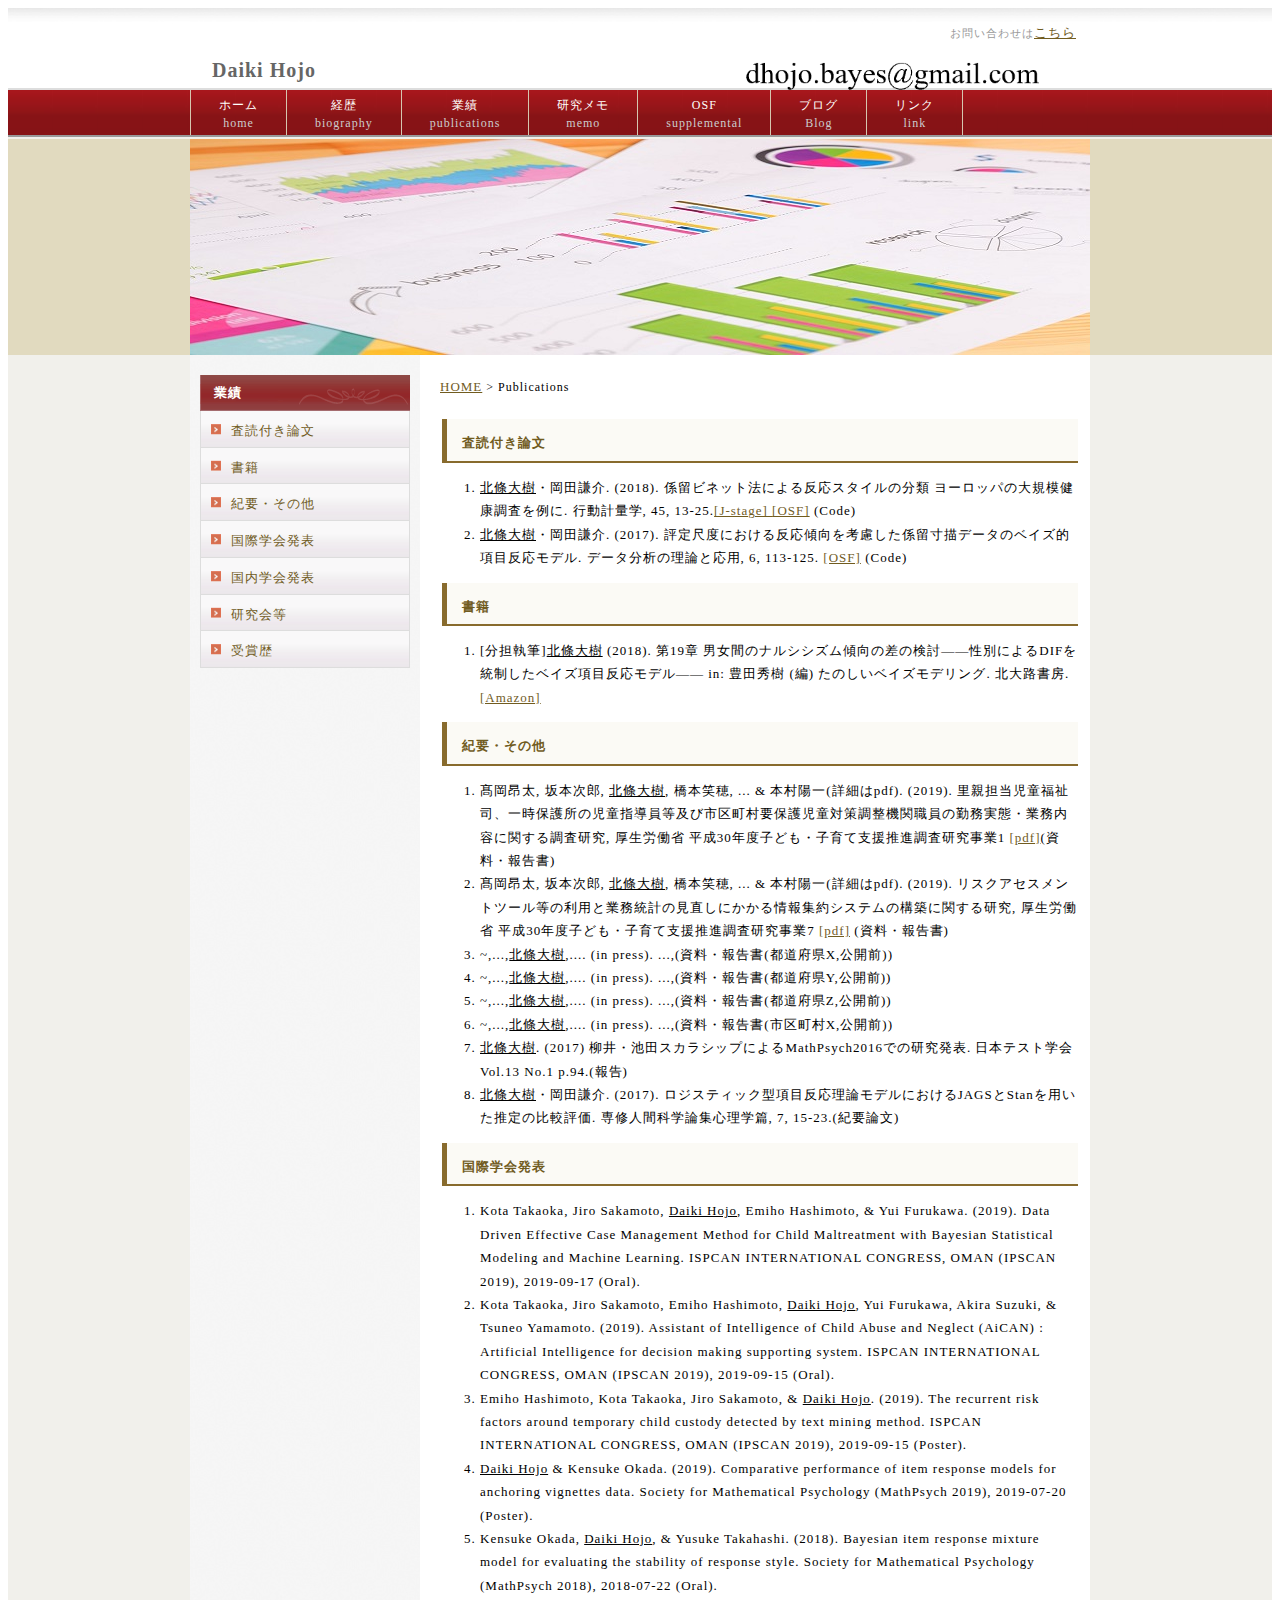
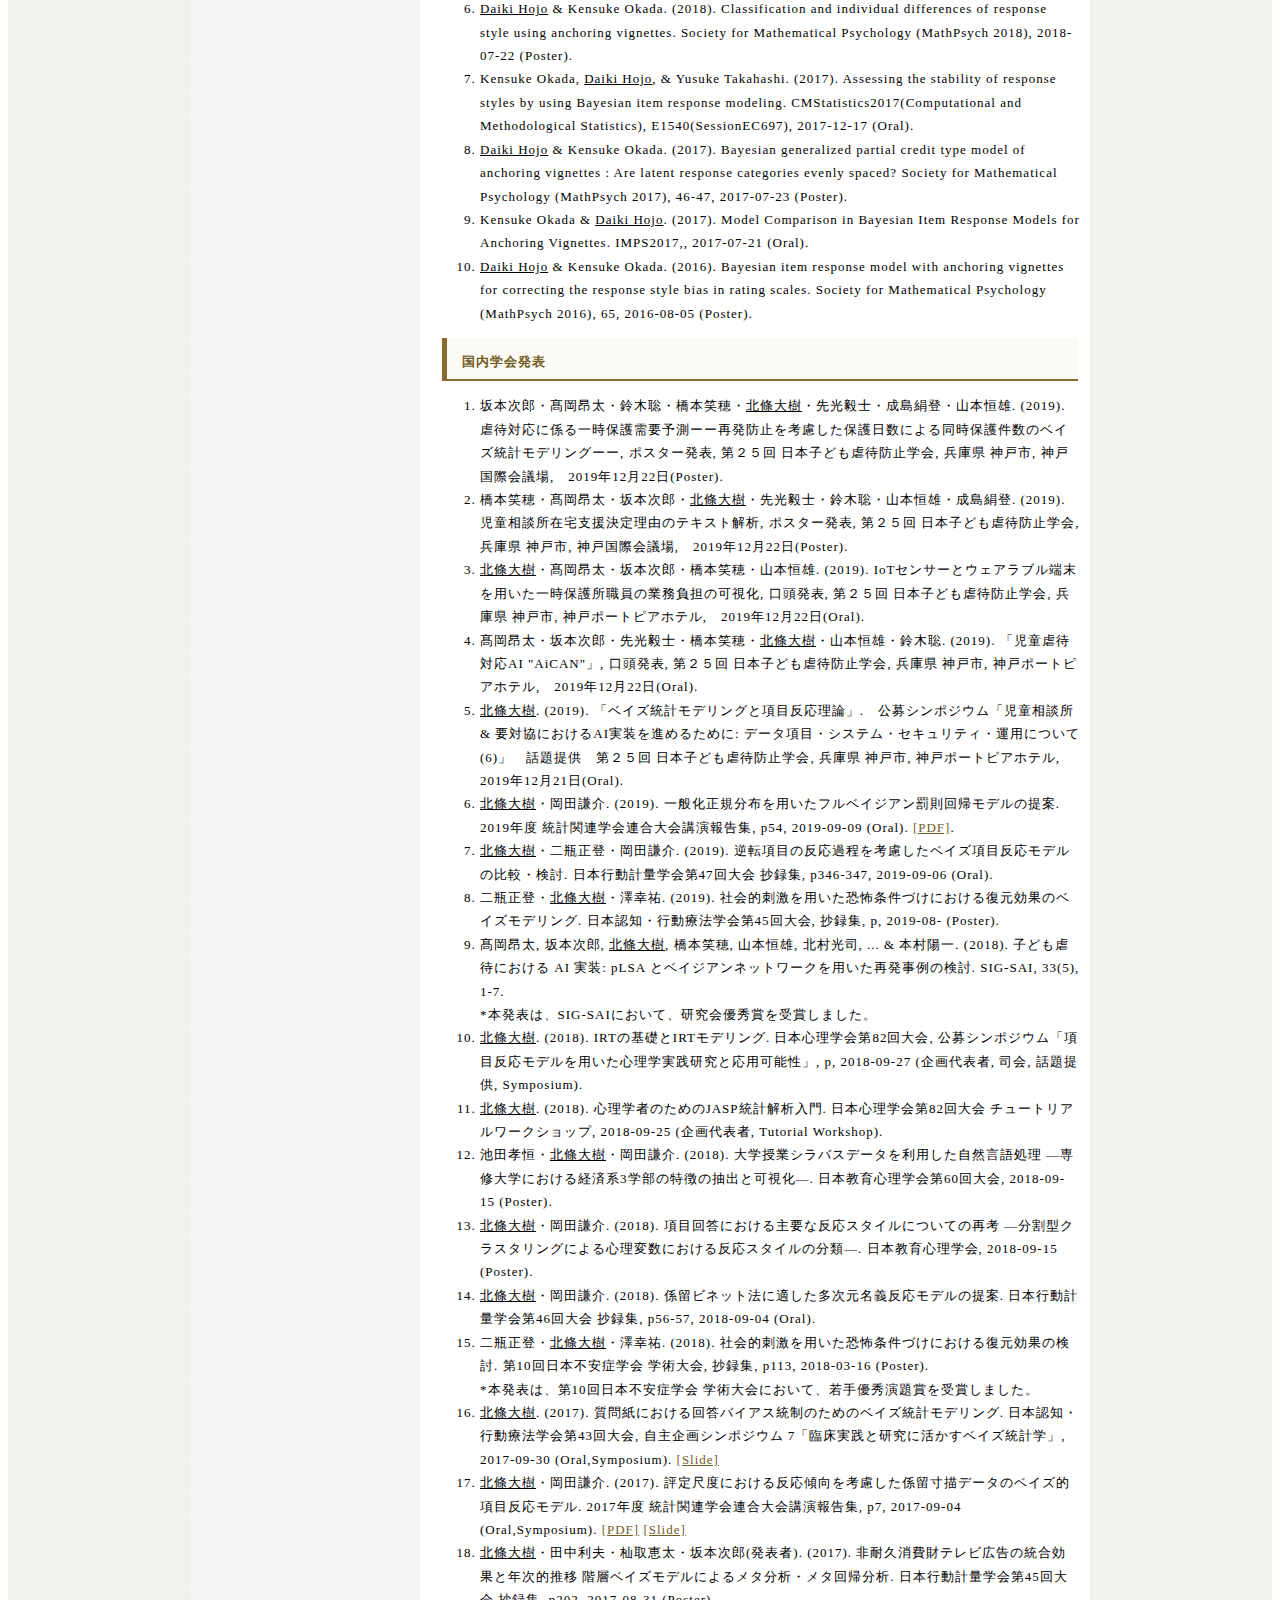
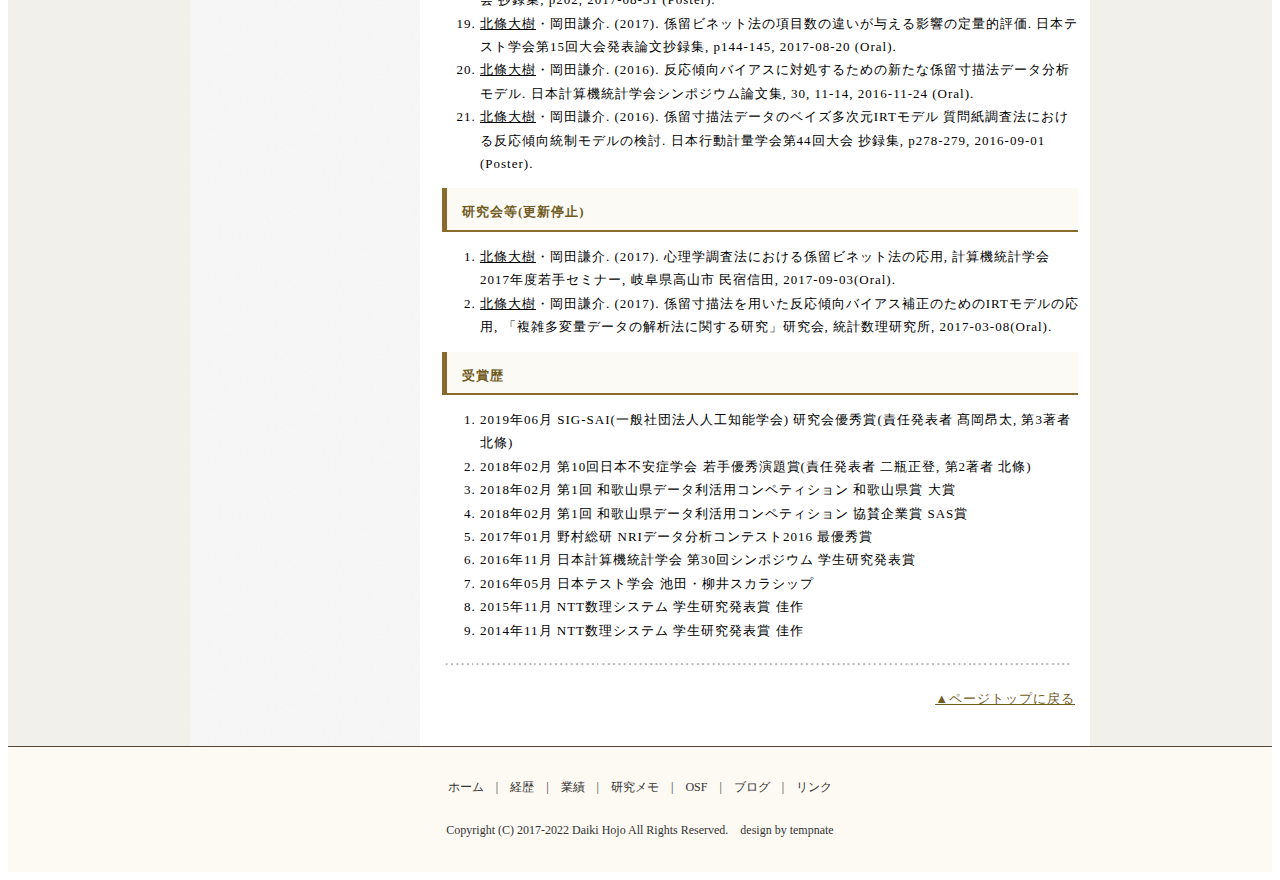
<file: publications.html>
<!DOCTYPE html PUBLIC "-//W3C//DTD XHTML 1.0 Transitional//EN" "http://www.w3.org/TR/xhtml1/DTD/xhtml1-transitional.dtd">
<html xmlns="http://www.w3.org/1999/xhtml" xml:lang="ja" lang="ja">
<head>
<meta http-equiv="Content-Type" content="application/xhtml+xml; charset=UTF-8" />
     <meta name="keywords" content="dastatis, Daiki Hojo, Mad Bayesian,,Bayesian,
				    北條大樹, 北条大樹, 係留寸描法, 係留ビネット法,
				    ベイジアン, 心理統計" />
<meta name="description" content="北條大樹の経歴ページです" />
<title>北條大樹 業績</title>
<link rel="stylesheet" href="style_menu.css" type="text/css" />
</head>

<body>

<!-- メイン -->

<div id="main">


  <!-- ヘッダー -->
      <div id="header">
        <table border="0" align="center" cellpadding="0" cellspacing="0" width="900">
        <tr>
		<td><div id="table-left"><h2><a href="index.html">

			Daiki Hojo</a></h2></div></td>
		<td><div id="table-right">
			<p class="h_txt">お問い合わせは<a href="https://forms.gle/zp4BkFu63emzdf3cA">こちら</a><br>
				<img src="img/mail_ad_0406a.png" alt="" border="0" width="50%"></p>
			</div></td>
		</tr>
        </table>
      </div>

      <div id="header-menu">
        <ul>
          <li id="home"><a href="index.html">ホーム<br /><span class="sub">home</span></a></li>
          <li><a href="biography.html">経歴<br /><span class="sub">biography</span></a></li>
          <li><a href="publications.html">業績<br /><span class="sub">publications</span></a></li>
          <li><a href="memo.html">研究メモ<br /><span class="sub">memo</span></a></li>
          <li><a href="https://osf.io/7d9zw/">OSF<br /><span class="sub">supplemental</span></a></li>
	        <li><a href="http://dastatis.hatenablog.com/">ブログ<br /><span class="sub">Blog</span></a></li>
          <li><a href="link.html">リンク<br /><span class="sub">link</span></a></li>
        </ul>
      </div>

      <div id="header-img">
		<img src="img/PAK85_deskshiryou20131223_TP_V.jpg" alt="" border="0" width="900px"  />
	  </div>
      <!-- ヘッダー終わり -->



	<!-- コンテンツ -->

	<!-- メインコンテンツ -->

	<div id="container">
		<div id="contents">
			<div id="pannavi">
				<a href="index.html">HOME</a> > Publications
			</div>
		<h3><A Name="tag1">査読付き論文</A></h3>
		<ol>
			<!-- <li>.., <u>北條大樹</u>. (). . , , -.
			<li>.., <u>北條大樹</u>. (). . , , -.
			<li>.., <u>北條大樹</u>. (). . , , -.
			<li>.., <u>北條大樹</u>. (). . , , -. -->
			
			<li><u>北條大樹</u>・岡田謙介. (2018). 係留ビネット法による反応スタイルの分類 ヨーロッパの大規模健康調査を例に. 行動計量学, 45, 13-25.<a href="https://doi.org/10.2333/jbhmk.45.13" target="_blank">[J-stage] <a href="https://osf.io/yz7uh/" target="_blank">[OSF]</a> (Code)
			<li><u>北條大樹</u>・岡田謙介. (2017). 評定尺度における反応傾向を考慮した係留寸描データのベイズ的項目反応モデル. データ分析の理論と応用, 6, 113-125. <a href="https://osf.io/mmhk6/" target="_blank">[OSF]</a> (Code)
		</ol>

		<h3><A Name="book">書籍</A></h3>
		<ol>
			<li>[分担執筆]<u>北條大樹</u> (2018). 第19章 男女間のナルシシズム傾向の差の検討――性別によるDIFを統制したベイズ項目反応モデル―― in: 豊田秀樹 (編) たのしいベイズモデリング. 北大路書房. <a href="https://www.amazon.co.jp/%E3%81%9F%E3%81%AE%E3%81%97%E3%81%84%E3%83%99%E3%82%A4%E3%82%BA%E3%83%A2%E3%83%87%E3%83%AA%E3%83%B3%E3%82%B0-%E4%BA%8B%E4%BE%8B%E3%81%A7%E6%8B%93%E3%81%8F%E7%A0%94%E7%A9%B6%E3%81%AE%E3%83%95%E3%83%AD%E3%83%B3%E3%83%86%E3%82%A3%E3%82%A2-%E8%B1%8A%E7%94%B0-%E7%A7%80%E6%A8%B9/dp/4762830402" target="_blank">[Amazon]
		</ol>
			
		<h3><A Name="tag2">紀要・その他</A></h3>
		<ol>
			<li>髙岡昂太, 坂本次郎, <u>北條大樹</u>, 橋本笑穂, ... & 本村陽一(詳細はpdf). (2019). 里親担当児童福祉司、一時保護所の児童指導員等及び市区町村要保護児童対策調整機関職員の勤務実態・業務内容に関する調査研究, 厚生労働省 平成30年度子ども・子育て支援推進調査研究事業1 <a href="https://staff.aist.go.jp/kota.takaoka/assets/pdf/report-project20.pdf">[pdf]</a>(資料・報告書)
		  	<li>髙岡昂太, 坂本次郎, <u>北條大樹</u>, 橋本笑穂, ... & 本村陽一(詳細はpdf). (2019). リスクアセスメントツール等の利用と業務統計の見直しにかかる情報集約システムの構築に関する研究, 厚生労働省 平成30年度子ども・子育て支援推進調査研究事業7 <a href="https://staff.aist.go.jp/kota.takaoka/assets/pdf/report-project26.pdf">[pdf]</a> (資料・報告書)
		  	<li>~,...,<u>北條大樹</u>,.... (in press). ...,(資料・報告書(都道府県X,公開前))
		  	<li>~,...,<u>北條大樹</u>,.... (in press). ...,(資料・報告書(都道府県Y,公開前))
		  	<li>~,...,<u>北條大樹</u>,.... (in press). ...,(資料・報告書(都道府県Z,公開前))
			<li>~,...,<u>北條大樹</u>,.... (in press). ...,(資料・報告書(市区町村X,公開前))
		  	<li><u>北條大樹</u>. (2017) 柳井・池田スカラシップによるMathPsych2016での研究発表. 日本テスト学会 Vol.13 No.1 p.94.(報告)
			<li><u>北條大樹</u>・岡田謙介. (2017). ロジスティック型項目反応理論モデルにおけるJAGSとStanを用いた推定の比較評価. 専修人間科学論集心理学篇, 7, 15-23.(紀要論文)
		</ol>

		<h3><A Name="tag3">国際学会発表</A></h3>
		<ol>
		  <li>Kota Takaoka, Jiro Sakamoto, <u>Daiki Hojo</u>, Emiho Hashimoto, & Yui Furukawa. (2019). Data Driven Effective Case Management Method for Child Maltreatment with Bayesian Statistical Modeling and Machine Learning. ISPCAN INTERNATIONAL CONGRESS, OMAN (IPSCAN 2019), 2019-09-17 (Oral).
		  <li>Kota Takaoka, Jiro Sakamoto, Emiho Hashimoto, <u>Daiki Hojo</u>, Yui Furukawa, Akira Suzuki, & Tsuneo Yamamoto. (2019). Assistant of Intelligence of Child Abuse and Neglect (AiCAN) : Artificial Intelligence for decision making supporting system. ISPCAN INTERNATIONAL CONGRESS, OMAN (IPSCAN 2019), 2019-09-15 (Oral).
		  <li>Emiho Hashimoto, Kota Takaoka, Jiro Sakamoto, & <u>Daiki Hojo</u>. (2019). The recurrent risk factors around temporary child custody detected by text mining method. ISPCAN INTERNATIONAL CONGRESS, OMAN (IPSCAN 2019), 2019-09-15 (Poster).
		  <li><u>Daiki Hojo</u> & Kensuke Okada. (2019). Comparative performance of item response models for anchoring vignettes data. Society for Mathematical Psychology (MathPsych 2019), 2019-07-20 (Poster).
  		  <li>Kensuke Okada, <u>Daiki Hojo</u>, & Yusuke Takahashi. (2018). Bayesian item response mixture model for evaluating the stability of response style. Society for Mathematical Psychology (MathPsych 2018), 2018-07-22 (Oral).
		  <li><u>Daiki Hojo</u> & Kensuke Okada. (2018). Classification and individual differences of response style using anchoring vignettes. Society for Mathematical Psychology (MathPsych 2018), 2018-07-22 (Poster).
		  <li>Kensuke Okada, <u>Daiki Hojo</u>, & Yusuke Takahashi. (2017). Assessing the stability of response styles by using Bayesian item response modeling. CMStatistics2017(Computational and Methodological Statistics), E1540(SessionEC697), 2017-12-17 (Oral).
		  <li><u>Daiki Hojo</u> & Kensuke Okada. (2017). Bayesian generalized partial credit type model of anchoring vignettes : Are latent response categories evenly spaced? Society for Mathematical Psychology (MathPsych 2017), 46-47, 2017-07-23 (Poster).
		  <li>Kensuke Okada & <u>Daiki Hojo</u>. (2017). Model Comparison in Bayesian Item Response Models for Anchoring Vignettes. IMPS2017,, 2017-07-21 (Oral).
		  <li><u>Daiki Hojo</u> & Kensuke Okada. (2016). Bayesian item response model with anchoring vignettes for correcting the response style bias in rating scales. Society for Mathematical Psychology (MathPsych 2016), 65, 2016-08-05 (Poster).
		</ol>

		<h3><A Name="tag4">国内学会発表</A></h3>
		<ol>
			<li>坂本次郎・髙岡昂太・鈴木聡・橋本笑穂・<u>北條大樹</u>・先光毅士・成島絹登・山本恒雄. (2019). 虐待対応に係る一時保護需要予測ーー再発防止を考慮した保護日数による同時保護件数のベイズ統計モデリングーー, ポスター発表, 第２５回 日本子ども虐待防止学会, 兵庫県 神戸市, 神戸国際会議場,　2019年12月22日(Poster).<br>
			<li>橋本笑穂・髙岡昂太・坂本次郎・<u>北條大樹</u>・先光毅士・鈴木聡・山本恒雄・成島絹登. (2019). 児童相談所在宅支援決定理由のテキスト解析, ポスター発表, 第２５回 日本子ども虐待防止学会, 兵庫県 神戸市, 神戸国際会議場,　2019年12月22日(Poster).<br>
			<li><u>北條大樹</u>・髙岡昂太・坂本次郎・橋本笑穂・山本恒雄. (2019). IoTセンサーとウェアラブル端末を用いた一時保護所職員の業務負担の可視化, 口頭発表, 第２５回 日本子ども虐待防止学会, 兵庫県 神戸市, 神戸ポートピアホテル,　2019年12月22日(Oral).<br>
			<li>髙岡昂太・坂本次郎・先光毅士・橋本笑穂・<u>北條大樹</u>・山本恒雄・鈴木聡. (2019). 「児童虐待対応AI "AiCAN"」, 口頭発表, 第２５回 日本子ども虐待防止学会, 兵庫県 神戸市, 神戸ポートピアホテル,　2019年12月22日(Oral).<br>
			<li><u>北條大樹</u>. (2019). 「ベイズ統計モデリングと項目反応理論」.　公募シンポジウム「児童相談所 & 要対協におけるAI実装を進めるために: データ項目・システム・セキュリティ・運用について(6)」　話題提供　第２５回 日本子ども虐待防止学会, 兵庫県 神戸市, 神戸ポートピアホテル,　2019年12月21日(Oral).<br>
			<li><u>北條大樹</u>・岡田謙介. (2019).  一般化正規分布を用いたフルベイジアン罰則回帰モデルの提案. 2019年度 統計関連学会連合大会講演報告集, p54, 2019-09-09 (Oral). <a href="http://jfssa.jp/taikai/2019/table/program_detail/pdf/1/101-200/10185.pdf" target="_blank">[PDF]</a>.
			<li><u>北條大樹</u>・二瓶正登・岡田謙介. (2019). 逆転項目の反応過程を考慮したベイズ項目反応モデルの比較・検討. 日本行動計量学会第47回大会 抄録集, p346-347, 2019-09-06 (Oral).<br>
			<li>二瓶正登・<u>北條大樹</u>・澤幸祐. (2019). 社会的刺激を用いた恐怖条件づけにおける復元効果のベイズモデリング. 日本認知・行動療法学会第45回大会, 抄録集, p, 2019-08- (Poster).<br>
			<li>髙岡昂太, 坂本次郎, <u>北條大樹</u>, 橋本笑穂, 山本恒雄, 北村光司, ... & 本村陽一. (2018). 子ども虐待における AI 実装: pLSA とベイジアンネットワークを用いた再発事例の検討. SIG-SAI, 33(5), 1-7. <br>*本発表は、SIG-SAIにおいて、研究会優秀賞を受賞しました。
			<li><u>北條大樹</u>. (2018). IRTの基礎とIRTモデリング. 日本心理学会第82回大会, 公募シンポジウム「項目反応モデルを用いた心理学実践研究と応用可能性」, p, 2018-09-27 (企画代表者, 司会, 話題提供, Symposium).
			<li><u>北條大樹</u>. (2018). 心理学者のためのJASP統計解析入門. 日本心理学会第82回大会 チュートリアルワークショップ, 2018-09-25 (企画代表者, Tutorial Workshop).
			<li>池田孝恒・<u>北條大樹</u>・岡田謙介. (2018). 大学授業シラバスデータを利用した自然言語処理 ―専修大学における経済系3学部の特徴の抽出と可視化―. 日本教育心理学会第60回大会, 2018-09-15 (Poster).
			<li><u>北條大樹</u>・岡田謙介. (2018). 項目回答における主要な反応スタイルについての再考 ―分割型クラスタリングによる心理変数における反応スタイルの分類―. 日本教育心理学会, 2018-09-15 (Poster).
			<li><u>北條大樹</u>・岡田謙介. (2018). 係留ビネット法に適した多次元名義反応モデルの提案. 日本行動計量学会第46回大会 抄録集, p56-57, 2018-09-04 (Oral).
			<li>二瓶正登・<u>北條大樹</u>・澤幸祐. (2018). 社会的刺激を用いた恐怖条件づけにおける復元効果の検討. 第10回日本不安症学会 学術大会, 抄録集, p113, 2018-03-16 (Poster).<br>*本発表は、第10回日本不安症学会 学術大会において、若手優秀演題賞を受賞しました。
			<li><u>北條大樹</u>. (2017). 質問紙における回答バイアス統制のためのベイズ統計モデリング. 日本認知・行動療法学会第43回大会, 自主企画シンポジウム 7「臨床実践と研究に活かすベイズ統計学」, 2017-09-30 (Oral,Symposium). <a href="dastatis.github.io/pdf/JABCT_20170930.pdf" target="_blank">[Slide]</a>
			<li><u>北條大樹</u>・岡田謙介. (2017). 評定尺度における反応傾向を考慮した係留寸描データのベイズ的項目反応モデル. 2017年度 統計関連学会連合大会講演報告集, p7, 2017-09-04 (Oral,Symposium). <a href="http://www.jfssa.jp/taikai/2017/table/program_detail/pdf/151-200/10186.pdf" target="_blank">[PDF]</a> <a href="https://osf.io/472mk/" target="_blank">[Slide]</a>
			<li><u>北條大樹</u>・田中利夫・杣取恵太・坂本次郎(発表者). (2017). 非耐久消費財テレビ広告の統合効果と年次的推移 階層ベイズモデルによるメタ分析・メタ回帰分析. 日本行動計量学会第45回大会 抄録集, p202, 2017-08-31 (Poster).
			<li><u>北條大樹</u>・岡田謙介. (2017). 係留ビネット法の項目数の違いが与える影響の定量的評価. 日本テスト学会第15回大会発表論文抄録集, p144-145, 2017-08-20 (Oral).
			<li><u>北條大樹</u>・岡田謙介. (2016). 反応傾向バイアスに対処するための新たな係留寸描法データ分析モデル. 日本計算機統計学会シンポジウム論文集, 30, 11-14, 2016-11-24 (Oral).
			<li><u>北條大樹</u>・岡田謙介. (2016). 係留寸描法データのベイズ多次元IRTモデル 質問紙調査法における反応傾向統制モデルの検討. 日本行動計量学会第44回大会 抄録集, p278-279, 2016-09-01 (Poster).
		</ol>

		<h3><A Name="tag5">研究会等(更新停止)</A></h3>
		<ol>
			<li><u>北條大樹</u>・岡田謙介. (2017). 心理学調査法における係留ビネット法の応用, 計算機統計学会 2017年度若手セミナー, 岐阜県高山市 民宿信田, 2017-09-03(Oral).
			<li><u>北條大樹</u>・岡田謙介. (2017). 係留寸描法を用いた反応傾向バイアス補正のためのIRTモデルの応用, 「複雑多変量データの解析法に関する研究」研究会, 統計数理研究所, 2017-03-08(Oral).

		</ol>

		<h3><A Name="tag6">受賞歴</A></h3>
		<ol>
			<li>2019年06月 SIG-SAI(一般社団法人人工知能学会) 研究会優秀賞(責任発表者 髙岡昂太, 第3著者 北條)
			<li>2018年02月 第10回日本不安症学会 若手優秀演題賞(責任発表者 二瓶正登, 第2著者 北條)
			<li>2018年02月 第1回 和歌山県データ利活用コンペティション 和歌山県賞 大賞
			<li>2018年02月 第1回 和歌山県データ利活用コンペティション 協賛企業賞 SAS賞
			<li>2017年01月 野村総研 NRIデータ分析コンテスト2016 最優秀賞
			<li>2016年11月 日本計算機統計学会 第30回シンポジウム 学生研究発表賞
			<li>2016年05月 日本テスト学会 池田・柳井スカラシップ
			<li>2015年11月 NTT数理システム 学生研究発表賞 佳作
			<li>2014年11月 NTT数理システム 学生研究発表賞 佳作
		</ol>

<p><img src="img/line.gif" alt="" border="0" /></p>

<p class="back"><a href="#header">▲ページトップに戻る</a></p>

<br />

  </div>

<!-- メインコンテンツ終わり -->

<!-- メニュー -->

	<div id="menu">
		<div class="menulist">
			<h2>業績</h2>
			<a href="#tag1">査読付き論文</a>
			<a href="#book">書籍</a>
			<a href="#tag2">紀要・その他</a>
			<a href="#tag3">国際学会発表</a>
			<a href="#tag4">国内学会発表</a>
			<a href="#tag5">研究会等</a>
			<a href="#tag6">受賞歴</a>
		</div>
	</div>

<!-- メニュー終わり -->

</div>

<!-- コンテンツ終わり -->

      <!-- フッター -->
      <div id="footer">
        <a href="index.html">ホーム</a>　|　<a href="biography.html">経歴</a>　|　<a href="publications.html">業績</a>　|　<a href="memo.html">研究メモ</a>　|　<a href="https://osf.io/7d9zw/">OSF</a>　|　<a href="http://dastatis.hatenablog.com/">ブログ</a>　|　<a href="link.html">リンク</a>
        <br />
        <br />
        Copyright (C) 2017-2022 Daiki Hojo All Rights Reserved.　design by <a href="http://tempnate.com/" target="_blank">tempnate</a>
      </div>
      <!-- フッター終わり -->

</div>

<!-- メイン終わり -->

</body>
</html>
</file>
<file: style.css>
@charset "UTF-8"


/*------ ページ全体の指定 ------*/

body{
	font-family: "メイリオ", "ヒラギノ角ゴ Pro W3", "Hiragino Kaku Gothic Pro",  Meiryo, Osaka, "MS P ゴシック", "MS P Gothic", sans-Serif;
	margin: 0;
	padding: 0;
	font-size: 13px;
	color: #666666;
	background-image: url(img/back.gif);
	background-repeat: repeat-x;
	border-top: solid 3px #9c1519;
	-webkit-text-size-adjust: none;
}

a:link {
  color: #715c1f;
  font-size: 13px;
}

a:hover {
  color: #765c47;
  font-size: 13px;
}

a:visited {
  color: #715c1f;
  font-size: 13px;
}

p {
  margin: 18px 0 18px 0;
  line-height: 180%;
  letter-spacing: 1px;
}

/*---------- メイン ----------*/

#main {
  width: 100%;
  margin: auto;
  padding: 0;
  text-align: center;
  background-image: url(img/main_back.gif);
}

/*---------- ヘッダー ----------*/

#header {
  margin: 0 auto 0 auto;
  width: 100%;
  height: 80px;
  text-align: center;
  background-image: url(img/header.jpg);
  background-repeat: repeat-x;
}

#header h1 {
  margin: 0 auto 0 auto;
  width: 900px;
  padding: 2px 0 0 5px;
  font-weight: normal;
  text-align: left;
  font-size: 10px;
  color: #9d896c;
}

#header h2 {
  margin: 0;
  padding: 26px 0 0 22px;
  text-align: left;
  font-size: 20px;
  color: #444444;
  letter-spacing: 1px;
}

#header p {
  margin: 0;
  padding:  4px 0 0 10px;
  text-align: left;
  font-size: 13px;
  color: #444444;
  letter-spacing: 1px;
}

#header #table-left {
  text-align: left;
  font-size: 13px;
  color: #444444;
  line-height: 150%;
  text-decoration: none;
}

#header #table-left a {
  font-size: 20px;
  color: #666666;
  text-decoration: none;
}

#header #table-left a:hover {
  font-size: 20px;
  color: #888888;
  text-decoration: none;
}

#header #table-right p.h_txt {
  margin: 10px 0 0 0;
  padding: 6px 14px 0 0;
  text-align: right;
  font-size: 11px;
  color: #999999;
  line-height: 160%;
  text-decoration: none;
}

#header #table-right p.h_tel {
  margin: 0;
  padding: 0 14px 0 0;
  text-align: right;
  font-size: 17px;
  color: #c9171e;
  line-height: 150%;
  font-weight: bold;
  text-decoration: none;
}

#header #table-right p.h_nav {
  padding: 0 14px 0 0;
  text-align: right;
}

#header #table-right p.h_nav a {
  font-size: 12px;
  color: #333333;
  text-decoration: none;
}

#header #table-right p.h_nav a:hover {
  font-size: 12px;
  color: #666666;
  text-decoration: none;
}

#header #table-right p.h_nav img {
  vertical-align: right;
}


#header-menu {
  width: auto;
  margin: 0;
  padding: 0;
  height: 45px;
  text-align: left;
  border-top: solid 2px #dddddd;
  border-bottom: solid 2px #999999;
  background-image: url(img/head_menu_back_base.gif);
  background-repeat: repeat-x;
}

#header-menu ul {
  width: 900px;
  text-align: left;
  margin: 0 auto 0 auto;
  padding: 0;
  background-image: url(img/head_menu_back_base.gif);
  background-repeat: repeat-x;
}

#header-menu li {
  display: block;
  list-style-type: none;
  float:left;
  color: #ffffff;
  background-position: left center;
}

#header-menu li a {
  font-size: 12px;
  line-height: 20px;
  color: #fffffc;
  background-image: url(img/head_menu_back_abase.gif);
  text-align: center;
  display: block;
  line-height: 150%;
  letter-spacing: 1px;
  border-right-width: 1px;
  border-right-style: solid;
  border-right-color: #d6c6af;
  text-decoration: none;
  padding: 6px 28px 3px 28px;
}

#header-menu li a:hover {
  color: #eeeeee;
  background-image: url(img/head_menu_back_hover.gif);
}

#header-menu #home a {
  border-left-width: 1px;
  border-left-style: solid;
  border-left-color: #d6c6af;
  padding: 6px 28px 3px 28px;
}	

#header-menu span.sub {
  color: #cccccc;
}

#header-img {
  width: 100%;
  margin: 2px 0 0 0;
  text-align: center;
  background-color: #e1dabf;
}

#header-img-slim {
  width: 100%;
  margin: 2px 0 0 0;
  text-align: center;
  background-color: #e1dabf;
}

/*---------- コンテンツ ----------*/

#container {
  width: 885px;
  margin: 0 auto 0 auto;
  overflow: hidden;
  padding: 15px 10px 6px 5px;
  background: white;
}


/*---------- メインコンテンツ ----------*/

#contents {
  margin: 0;
  padding: 5px 0 5px 0;
  font-size: 13px;
  width: 850px;
  letter-spacing: 1px;
  text-align: left;
  line-height: 180%;
  background-color: white;
}

/* #contents #pannavi {
  margin: 0 0 5px 0;
  padding: 0 0 8px 0;
  font-size: 12px;
} */

#contents h2 {
  height: 33px;
  margin: 0 0 7px 0;
  padding: 15px 0 0 30px;
  font-size: 16px;
  color: #583822;
  background-image: url(img/titlebar2.gif);
  background-repeat: no-repeat;
  background-position: top center;
}

/* #contents h2.page_title {
  height: 32px;
  margin: 0 0 18px 0;
  padding: 18px 0 0 22px;
  font-size: 16px;
  color: #4c1800;
  background-image: url(img/page_title.gif);
  background-repeat: no-repeat;
} */

#info p {
  margin: 18px 0 18px 0;
  padding: 0 2px 0 30px;
  line-height: 190%;
  font-size: 13px;
  overflow: scroll;   /* スクロール表示 */ 
  width: 870px;
  height:183px;
}

#contents h3 {
  margin: 12px 2px 10px 2px;
  padding: 16px 10px 9px 30px;
  line-height: 110%;
  font-size: 15px;
  color: #583822;
  border-left: solid 5px #886b2d;
  border-bottom: solid 2px #886b2d;
  background-color: #fbfaf5;
}

#contents h3.flow {
  margin: 12px 3px 10px 3px;
  padding: 16px 10px 9px 33px;
  line-height: 180%;
  font-size: 16px;
  text-align: center;
  color: #583822;
  border: solid 1px #f6bfbc;
  background-color: #fef4f4;
}

#contents h3.flow_info {
  margin: 12px 3px 10px 3px;
  padding: 12px 10px 9px 28px;
  line-height: 180%;
  font-size: 20px;
  color: #583822;
  border: solid 1px #f6bfbc;
  background-color: #fef4f4;
}

#contents h3.flow_info img {
  vertical-align: middle;
}

#contents p {
  margin: 18px 0 18px 0;
  padding: 0 2px 0 30px;
  line-height: 190%;
  font-size: 13px;
}

#contents a {
  color: #715c1f;
  font-size: 13px;
}

#contents a:hover {
  color: #765c47;
  font-size: 13px;
}

/* #contents .gray_bg {
  margin: 18px 2px 18px 2px;
  padding: 2px 8px 2px 18px;
  line-height: 180%;
  letter-spacing: 1px;
  font-size: 13px;
  border-top: solid 1px #dddddd;
  border-right: solid 1px #dddddd;
  border-bottom: solid 1px #dddddd;
  border-left: solid 1px #dddddd;
  background-color: #eeeeee;
} */

/* #contents .gray_bg_contact { 
  margin: 18px 2px 18px 2px;
  padding: 2px 8px 2px 18px;
  line-height: 180%;
  letter-spacing: 1px;
  font-size: 13px;
  border-top: solid 1px #dddddd;
  border-right: solid 1px #dddddd;
  border-bottom: solid 1px #dddddd;
  border-left: solid 1px #dddddd;
  background-image: url(img/contact_btn_bg.gif);
  background-repeat: repeat-x;
} */

/* #contents .voice_bg { 
  margin: 18px 2px 18px 2px;
  padding: 2px 8px 2px 18px;
  line-height: 180%;
  letter-spacing: 1px;
  font-size: 13px;
  border-top: solid 1px #dddddd;
  border-right: solid 1px #dddddd;
  border-bottom: solid 1px #dddddd;
  border-left: solid 1px #dddddd;
  background-color: #f8f4e6;
} */

#contents span.big {
  font-size: 16px;
}

#contents span.b_big {
  font-weight: bold;
  font-size: 16px;
}

#contents span.red {
  color: #e60033;
}

#contents span.red_b {
  color: #e60033;
  font-weight: bold;
}

#contents span.red_big {
  color: #e60033;
  font-weight: bold;
  font-size: 15px;
}

#contents span.red_big_x {
  color: #e60033;
  font-weight: bold;
  font-size: 20px;
}

#contents span.blue {
  color: #007bbb;
}

#contents span.blue_b {
  color: #007bbb;
  font-weight: bold;
}

#contents span.blue_big {
  color: #007bbb;
  font-weight: bold;
  font-size: 15px;
}

#contents span.brown {
  color: #993300;
}

#contents span.brown_b {
  color: #993300;
  font-weight: bold;
}

#contents span.brown_big {
  color: #993300;
  font-weight: bold;
  font-size: 15px;
}

#contents span.brown_big_x {
  color: #993300;
  font-weight: bold;
  font-size: 20px;
}

#contents span.green {
  color: #69821b;
}

#contents span.green_b {
  color: #69821b;
  font-weight: bold;
}

#contents span.green_big {
  color: #69821b;
  font-weight: bold;
  font-size: 15px;
}

#contents span.pink {
  color: #c53d43;
}

#contents span.pink_b {
  color: #c53d43;
  font-weight: bold;
}

#contents span.pink_big {
  color: #c53d43;
  font-weight: bold;
  font-size: 15px;
}

#contents img.head_photo {
  margin: 0 0 10px 0;
}

#contents img.photo {
  float: left;
  margin: 10px 20px 0 0;
}

#contents img.picture {
  margin: 0 10px 10px 0;
  float: left;
}

#contents img.picture_r {
  margin: 0 5px 10px 10px;
  float: right;
}

#contents p.photo {
  margin: 0 0 20px 0;
  padding: 0;
}

#contents p.back {
  margin: 0;
  padding: 0 5px 0 0;
  text-align: right;
}


table#t01 {
  border: solid 1px #cccccc;
  border-collapse: collapse;
}


td#t01 {
  border: solid 1px #cccccc;
  border-collapse: collapse;
}


td#head {
  padding: 9px 6px 6px 15px;
  border: solid 1px #cccccc;
  border-collapse: collapse;
  background-image: url(img/main_block_bg.gif);
}


table.table_line {
  border-collapse: collapse;
  border: solid 1px #999999;
}


td.table_line {
  border-collapse: collapse;
  border: solid 1px #999999;
  padding : 12px 14px 8px 14px;
}

/*--------Biography用----------*/
#contents img.biography_pic{
  margin: 0 10px 10px 0;
  float: left;
}


#contents p.biography_txt{
  margin: 18px 0 18px 150px;
  padding: 0 2px 0 150px;
  line-height: 190%;
  font-size: 15px;
}

#contents p.biography_txt2 {
  margin: 18px 0 18px 150px;
  padding: 0 2px 0 150px;
  line-height: 190%;
  font-size: 15px;
}

#contents h3.biography_txt2 {
  margin: 12px 2px 10px 280px;
  padding: 16px 10px 9px 20px;
  line-height: 110%;
  font-size: 15px;
  color: #583822;
  border-left: solid 5px #886b2d;
  border-bottom: solid 2px #886b2d;
  background-color: #fbfaf5;
}

#contents h3.pub_txt{
  margin: 12px 0 0 50px;
  padding: 16px 10px 9px 20px;
  line-height: 110%;
  font-size: 15px;
  color: #583822;
  border-left: solid 5px #886b2d;
  border-bottom: solid 2px #886b2d;
  background-color: #fbfaf5;
}

#contents li.pub_txt{
  margin: 30px 30 18px 50px;
  padding: 10px 2px 0 50px;
  line-height: 190%;
  font-size: 13px;
}

#contents li.biography_txt2 {
  margin: 18px 0 18px 150px;
  padding: 0 2px 0 150px;
  line-height: 190%;
  font-size: 15px;
}

#news {
	width: 850px;
	height: auto;
	margin: 0 35px 10px 0;
	padding: 0;
	text-align: left;
	float: left;
}

#news dl {
	width: auto;
	height: 200px;
	margin: 0;
	padding: 15px 10px 0 18px;
	overflow: auto;
}

#news dt {
	margin: 0 0 0 10px;
	padding: 0;
	float: left;
}

#news dd {
	margin: 0 0 0 150px;
	padding: 0 0 10px;
}

/*---------- フッター ----------*/

#footer {
  clear: both;
  width: 100%;
  margin: 0;
  padding: 30px 0 30px 0;
  text-align: center;
  font-size: 12px;
  color: #333333;
  line-height: 180%;
  border-top: solid 1px;
  border-top-color: #554738;
  background-color: #fdfaf3;
}

#footer a {
  color: #333333;
  font-size: 12px;
  text-decoration: none;
}

#footer a:hover {
  color: #555555;
  text-decoration: none;
}
</file>
<file: style_menu.css>
@charset "UTF-8"


/*------ �y�[�W�S�̂̎w�� ------*/

body{
	font-family: "�q���M�m�p�S Pro W3", "Hiragino Kaku Gothic Pro", "���C���I", Meiryo, Osaka, "MS P �S�V�b�N", "MS P Gothic", sans-Serif;
	margin: 0;
	padding: 0;
	font-size: 13px;
	color: #666666;
	background-image: url(img/back.gif);
	background-repeat: repeat-x;
	border-top: solid 3px #9c1519;
	-webkit-text-size-adjust: none;
}

a:link {
  color: #715c1f;
  font-size: 13px;
}

a:hover {
  color: #765c47;
  font-size: 13px;
}

a:visited {
  color: #715c1f;
  font-size: 13px;
}

p {
  margin: 18px 0 18px 0;
  line-height: 180%;
  letter-spacing: 1px;
}

/*---------- ���C�� ----------*/

#main {
  width: 100%;
  margin: auto;
  padding: 0;
  text-align: center;
  background-image: url(img/main_back.gif);
}

/*---------- �w�b�_�[ ----------*/

#header {
  margin: 0 auto 0 auto;
  width: 100%;
  height: 80px;
  text-align: center;
  background-image: url(img/header.jpg);
  background-repeat: repeat-x;
}

#header h1 {
  margin: 0 auto 0 auto;
  width: 900px;
  padding: 2px 0 0 5px;
  font-weight: normal;
  text-align: left;
  font-size: 10px;
  color: #9d896c;
}

#header h2 {
  margin: 0;
  padding: 26px 0 0 22px;
  text-align: left;
  font-size: 20px;
  color: #444444;
  letter-spacing: 1px;
}

#header p {
  margin: 0;
  padding:  4px 0 0 10px;
  text-align: left;
  font-size: 13px;
  color: #444444;
  letter-spacing: 1px;
}

#header #table-left {
  text-align: left;
  font-size: 13px;
  color: #444444;
  line-height: 150%;
  text-decoration: none;
}

#header #table-left a {
  font-size: 20px;
  color: #666666;
  text-decoration: none;
}

#header #table-left a:hover {
  font-size: 20px;
  color: #888888;
  text-decoration: none;
}

#header #table-right p.h_txt {
  margin: 10px 0 0 0;
  padding: 6px 14px 0 0;
  text-align: right;
  font-size: 11px;
  color: #999999;
  line-height: 160%;
  text-decoration: none;
}

#header #table-right p.h_tel {
  margin: 0;
  padding: 0 14px 0 0;
  text-align: right;
  font-size: 17px;
  color: #c9171e;
  line-height: 150%;
  font-weight: bold;
  text-decoration: none;
}

#header #table-right p.h_nav {
  padding: 0 14px 0 0;
  text-align: right;
}

#header #table-right p.h_nav a {
  font-size: 12px;
  color: #333333;
  text-decoration: none;
}

#header #table-right p.h_nav a:hover {
  font-size: 12px;
  color: #666666;
  text-decoration: none;
}

#header #table-right p.h_nav img {
  vertical-align: right;
}


#header-menu {
  width: auto;
  margin: 0;
  padding: 0;
  height: 45px;
  text-align: left;
  border-top: solid 2px #dddddd;
  border-bottom: solid 2px #999999;
  background-image: url(img/head_menu_back_base.gif);
  background-repeat: repeat-x;
}

#header-menu ul {
  width: 900px;
  text-align: left;
  margin: 0 auto 0 auto;
  padding: 0;
  background-image: url(img/head_menu_back_base.gif);
  background-repeat: repeat-x;
}

#header-menu li {
  display: block;
  list-style-type: none;
  float:left;
  color: #ffffff;
  background-position: left center;
}

#header-menu li a {
  font-size: 12px;
  line-height: 20px;
  color: #fffffc;
  background-image: url(img/head_menu_back_abase.gif);
  text-align: center;
  display: block;
  line-height: 150%;
  letter-spacing: 1px;
  border-right-width: 1px;
  border-right-style: solid;
  border-right-color: #d6c6af;
  text-decoration: none;
  padding: 6px 28px 3px 28px;
}

#header-menu li a:hover {
  color: #eeeeee;
  background-image: url(img/head_menu_back_hover.gif);
}

#header-menu #home a {
  border-left-width: 1px;
  border-left-style: solid;
  border-left-color: #d6c6af;
  padding: 6px 28px 3px 28px;
}	

#header-menu span.sub {
  color: #cccccc;
}

#header-img {
  width: 100%;
  margin: 2px 0 0 0;
  text-align: center;
  background-color: #e1dabf;
}

#header-img-slim {
  width: 100%;
  margin: 2px 0 0 0;
  text-align: center;
  background-color: #e1dabf;
}

/*---------- �R���e���c ----------*/

#container {
  width: 885px;
  margin: 0 auto 0 auto;
  overflow: hidden;
  padding: 15px 10px 6px 5px;
  background: #ffffff url(img/side_yback.jpg);
  background-repeat: repeat-y;
}


/*---------- ���C���R���e���c ----------*/

#contents {
  float: right;
  margin: 0;
  padding: 5px 0 5px 0;
  font-size: 13px;
  width: 640px;
  letter-spacing: 1px;
  text-align: left;
  line-height: 180%;
}

#contents #pannavi {
  margin: 0 0 5px 0;
  padding: 0 0 8px 0;
  font-size: 12px;
}

#contents h2 {
  height: 33px;
  margin: 0 0 7px 0;
  padding: 15px 0 0 44px;
  font-size: 16px;
  color: #583822;
  background-image: url(img/titlebar.gif);
  background-repeat: no-repeat;
}

#contents h2.page_title {
  height: 32px;
  margin: 0 0 18px 0;
  padding: 18px 0 0 22px;
  font-size: 16px;
  color: #4c1800;
  background-image: url(img/page_title.gif);
  background-repeat: no-repeat;
}

#contents h3 {
  margin: 12px 2px 10px 2px;
  padding: 16px 10px 9px 15px;
  line-height: 110%;
  font-size: 15px;
  color: #583822;
  border-left: solid 5px #886b2d;
  border-bottom: solid 2px #886b2d;
  background-color: #fbfaf5;
}

#contents h3.flow {
  margin: 12px 3px 10px 3px;
  padding: 16px 10px 9px 18px;
  line-height: 180%;
  font-size: 16px;
  text-align: center;
  color: #583822;
  border: solid 1px #f6bfbc;
  background-color: #fef4f4;
}

#contents h3.flow_info {
  margin: 12px 3px 10px 3px;
  padding: 12px 10px 9px 13px;
  line-height: 180%;
  font-size: 20px;
  color: #583822;
  border: solid 1px #f6bfbc;
  background-color: #fef4f4;
}

#contents h3.flow_info img {
  vertical-align: middle;
}

#contents p {
  margin: 18px 0 18px 0;
  padding: 0 2px 0 2px;
  line-height: 190%;
  font-size: 13px;
}

#contents a {
  color: #715c1f;
  font-size: 13px;
}

#contents a:hover {
  color: #765c47;
  font-size: 13px;
}

#contents .gray_bg {
  margin: 18px 2px 18px 2px;
  padding: 2px 8px 2px 18px;
  line-height: 180%;
  letter-spacing: 1px;
  font-size: 13px;
  border-top: solid 1px #dddddd;
  border-right: solid 1px #dddddd;
  border-bottom: solid 1px #dddddd;
  border-left: solid 1px #dddddd;
  background-color: #eeeeee;
}

#contents .gray_bg_contact {
  margin: 18px 2px 18px 2px;
  padding: 2px 8px 2px 18px;
  line-height: 180%;
  letter-spacing: 1px;
  font-size: 13px;
  border-top: solid 1px #dddddd;
  border-right: solid 1px #dddddd;
  border-bottom: solid 1px #dddddd;
  border-left: solid 1px #dddddd;
  background-image: url(img/contact_btn_bg.gif);
  background-repeat: repeat-x;
}

#contents .voice_bg {
  margin: 18px 2px 18px 2px;
  padding: 2px 8px 2px 18px;
  line-height: 180%;
  letter-spacing: 1px;
  font-size: 13px;
  border-top: solid 1px #dddddd;
  border-right: solid 1px #dddddd;
  border-bottom: solid 1px #dddddd;
  border-left: solid 1px #dddddd;
  background-color: #f8f4e6;
}

#contents span.big {
  font-size: 16px;
}

#contents span.b_big {
  font-weight: bold;
  font-size: 16px;
}

#contents span.red {
  color: #e60033;
}

#contents span.red_b {
  color: #e60033;
  font-weight: bold;
}

#contents span.red_big {
  color: #e60033;
  font-weight: bold;
  font-size: 15px;
}

#contents span.red_big_x {
  color: #e60033;
  font-weight: bold;
  font-size: 20px;
}

#contents span.blue {
  color: #007bbb;
}

#contents span.blue_b {
  color: #007bbb;
  font-weight: bold;
}

#contents span.blue_big {
  color: #007bbb;
  font-weight: bold;
  font-size: 15px;
}

#contents span.brown {
  color: #993300;
}

#contents span.brown_b {
  color: #993300;
  font-weight: bold;
}

#contents span.brown_big {
  color: #993300;
  font-weight: bold;
  font-size: 15px;
}

#contents span.brown_big_x {
  color: #993300;
  font-weight: bold;
  font-size: 20px;
}

#contents span.green {
  color: #69821b;
}

#contents span.green_b {
  color: #69821b;
  font-weight: bold;
}

#contents span.green_big {
  color: #69821b;
  font-weight: bold;
  font-size: 15px;
}

#contents span.pink {
  color: #c53d43;
}

#contents span.pink_b {
  color: #c53d43;
  font-weight: bold;
}

#contents span.pink_big {
  color: #c53d43;
  font-weight: bold;
  font-size: 15px;
}

#contents img.head_photo {
  margin: 0 0 10px 0;
}

#contents img.photo {
  float: left;
  margin: 10px 20px 0 0;
}

#contents img.picture {
  margin: 0 10px 10px 0;
  float: left;
}

#contents img.picture_r {
  margin: 0 5px 10px 10px;
  float: right;
}

#contents p.photo {
  margin: 0 0 20px 0;
  padding: 0;
}

#contents p.back {
  margin: 0;
  padding: 0 5px 0 0;
  text-align: right;
}


table#t01 {
  border: solid 1px #cccccc;
  border-collapse: collapse;
}


td#t01 {
  border: solid 1px #cccccc;
  border-collapse: collapse;
}


td#head {
  padding: 9px 6px 6px 15px;
  border: solid 1px #cccccc;
  border-collapse: collapse;
  background-image: url(img/main_block_bg.gif);
}


table.table_line {
  border-collapse: collapse;
  border: solid 1px #999999;
}


td.table_line {
  border-collapse: collapse;
  border: solid 1px #999999;
  padding : 12px 14px 8px 14px;
}


/*---------- ���j���[ ----------*/

#menu {
  float: left;
  margin: 0 0 15px 0;
  padding: 0;
  width: 220px;
  text-align: left;
  letter-spacing: 1px;
}

.menulist {
  margin: 0 0 28px 0;
  padding: 5px 2px 0px 5px;
  width: 210px;
  text-align: left;
}

.menulist h2 {
  height: 23px;
  margin: 0;
  padding: 9px 0 4px 14px;
  font-size: 13px;
  color: #fffffc;
  background-image: url(img/sidebar.gif);
  background-repeat: no-repeat;
}

.menulist a{
  color: #715c1f;
  display: block;
  border-right: solid 1px #dddddd;
  border-bottom: solid 1px #dddddd;
  border-left: solid 1px #dddddd;
  padding: 8px 4px 3px 30px;
  font-size: 13px;
  line-height: 190%;
  text-decoration: none;
  background-image: url(img/side_menu_bg.gif);
  background-repeat: no-repeat;
 }

.menulist a:hover{
  color: #765c47;
  background-image: url(img/side_menu_bg_hover.gif);
  background-repeat: no-repeat;
}

.menu_free {
  margin: 0 0 28px 5px;
  padding: 0;
  width: 210px;
  text-align: left;
  background-image: url(img/menu_back.gif);
}

.menu_free h2 {
  height: 23px;
  margin: 0;
  padding: 9px 0 4px 14px;
  font-size: 13px;
  color: #fffffc;
  background-image: url(img/sidebar.gif);
  background-repeat: no-repeat;
}

.menu_free a{
  color: #715c1f;
  width: 198px;
  padding: 6px 0 5px 0;
  font-size: 13px;
 }

.menu_free a:hover{
  color: #765c47;
}

.menu_free p{
  margin: 0;
  padding: 8px 8px 14px 8px;
  font-size: 13px;
  line-height: 180%;
}

.menu_free span.red {
  color: #e60033;
}

.menu_free span.red_b {
  color: #e60033;
  font-weight: bold;
}

.menu_free span.blue {
  color: #007bbb;
}

.menu_free span.blue_b {
  color: #007bbb;
  font-weight: bold;
}

.menu_free span.brown {
  color: #993300;
}

.menu_free span.brown_b {
  color: #993300;
  font-weight: bold;
}

.menu_btn {
  margin: 0 0 10px 0;
  padding: 0 2px 0px 5px;
  width: 210px;
  text-align: left;
}

.menu_btn a{
  margin: 0 0 8px 0;
  color: #715c1f;
  display: block;
  border: solid 1px #dddddd;
  padding: 8px 4px 4px 30px;
  font-size: 13px;
  line-height: 200%;
  text-decoration: none;
  background-image: url(img/side_menu_btn_bg.gif);
  background-repeat: no-repeat;
 }

.menu_btn a:hover{
  color: #765c47;
  background-image: url(img/side_menu_btn_bg_hover.gif);
  background-repeat: no-repeat;
}


.menu_btn_under {
  margin: 0 0 10px 0;
  padding: 0 2px 0px 5px;
  width: 210px;
  text-align: left;
}

.menu_btn_under a{
  margin: 0 0 8px 0;
  color: #715c1f;
  display: block;
  border: solid 1px #dddddd;
  padding: 8px 4px 4px 12px;
  font-size: 13px;
  line-height: 200%;
  text-decoration: none;
  background-image: url(img/side_menu_btn_under_bg.gif);
  background-repeat: no-repeat;
 }

.menu_btn_under a:hover{
  color: #765c47;
}


/*---------- �t�b�^�[ ----------*/

#footer {
  clear: both;
  width: 100%;
  margin: 0;
  padding: 30px 0 30px 0;
  text-align: center;
  font-size: 12px;
  color: #333333;
  line-height: 180%;
  border-top: solid 1px;
  border-top-color: #554738;
  background-color: #fdfaf3;
}

#footer a {
  color: #333333;
  font-size: 12px;
  text-decoration: none;
}

#footer a:hover {
  color: #555555;
  text-decoration: none;
}
</file>
